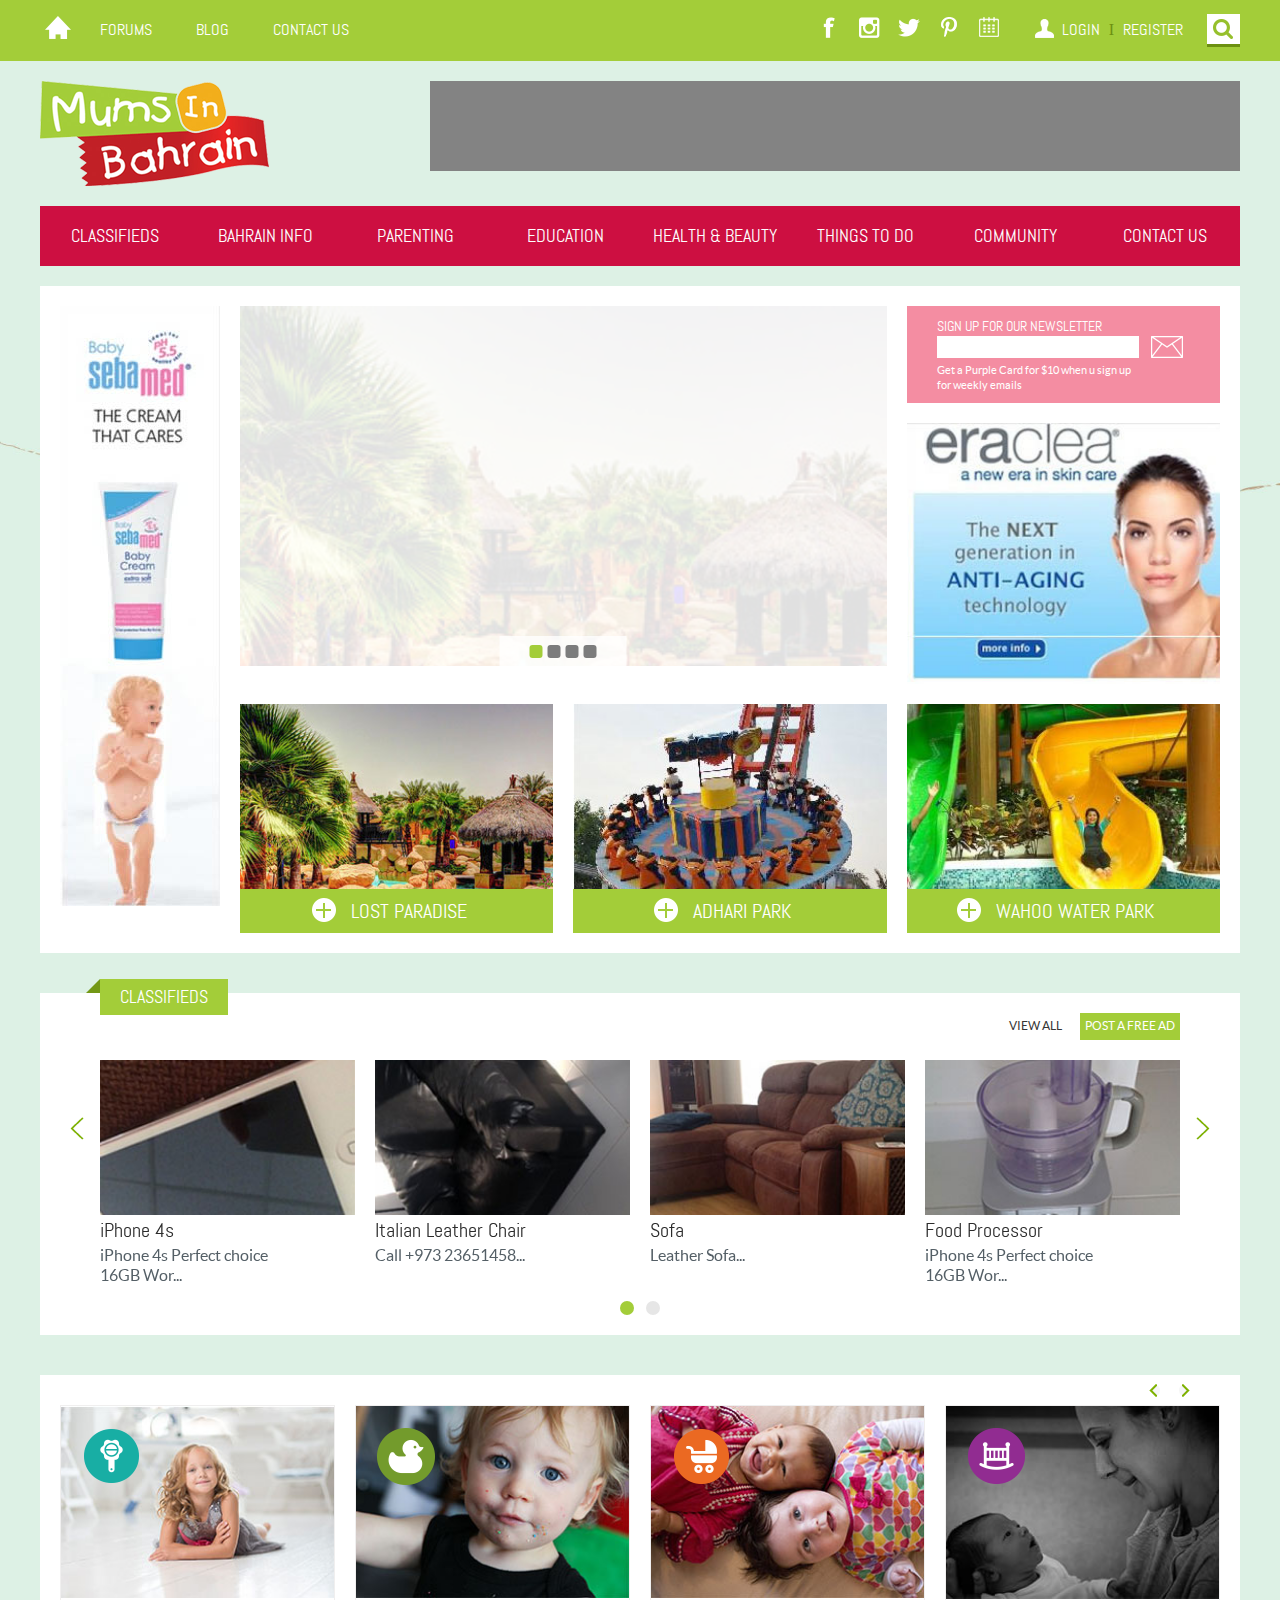
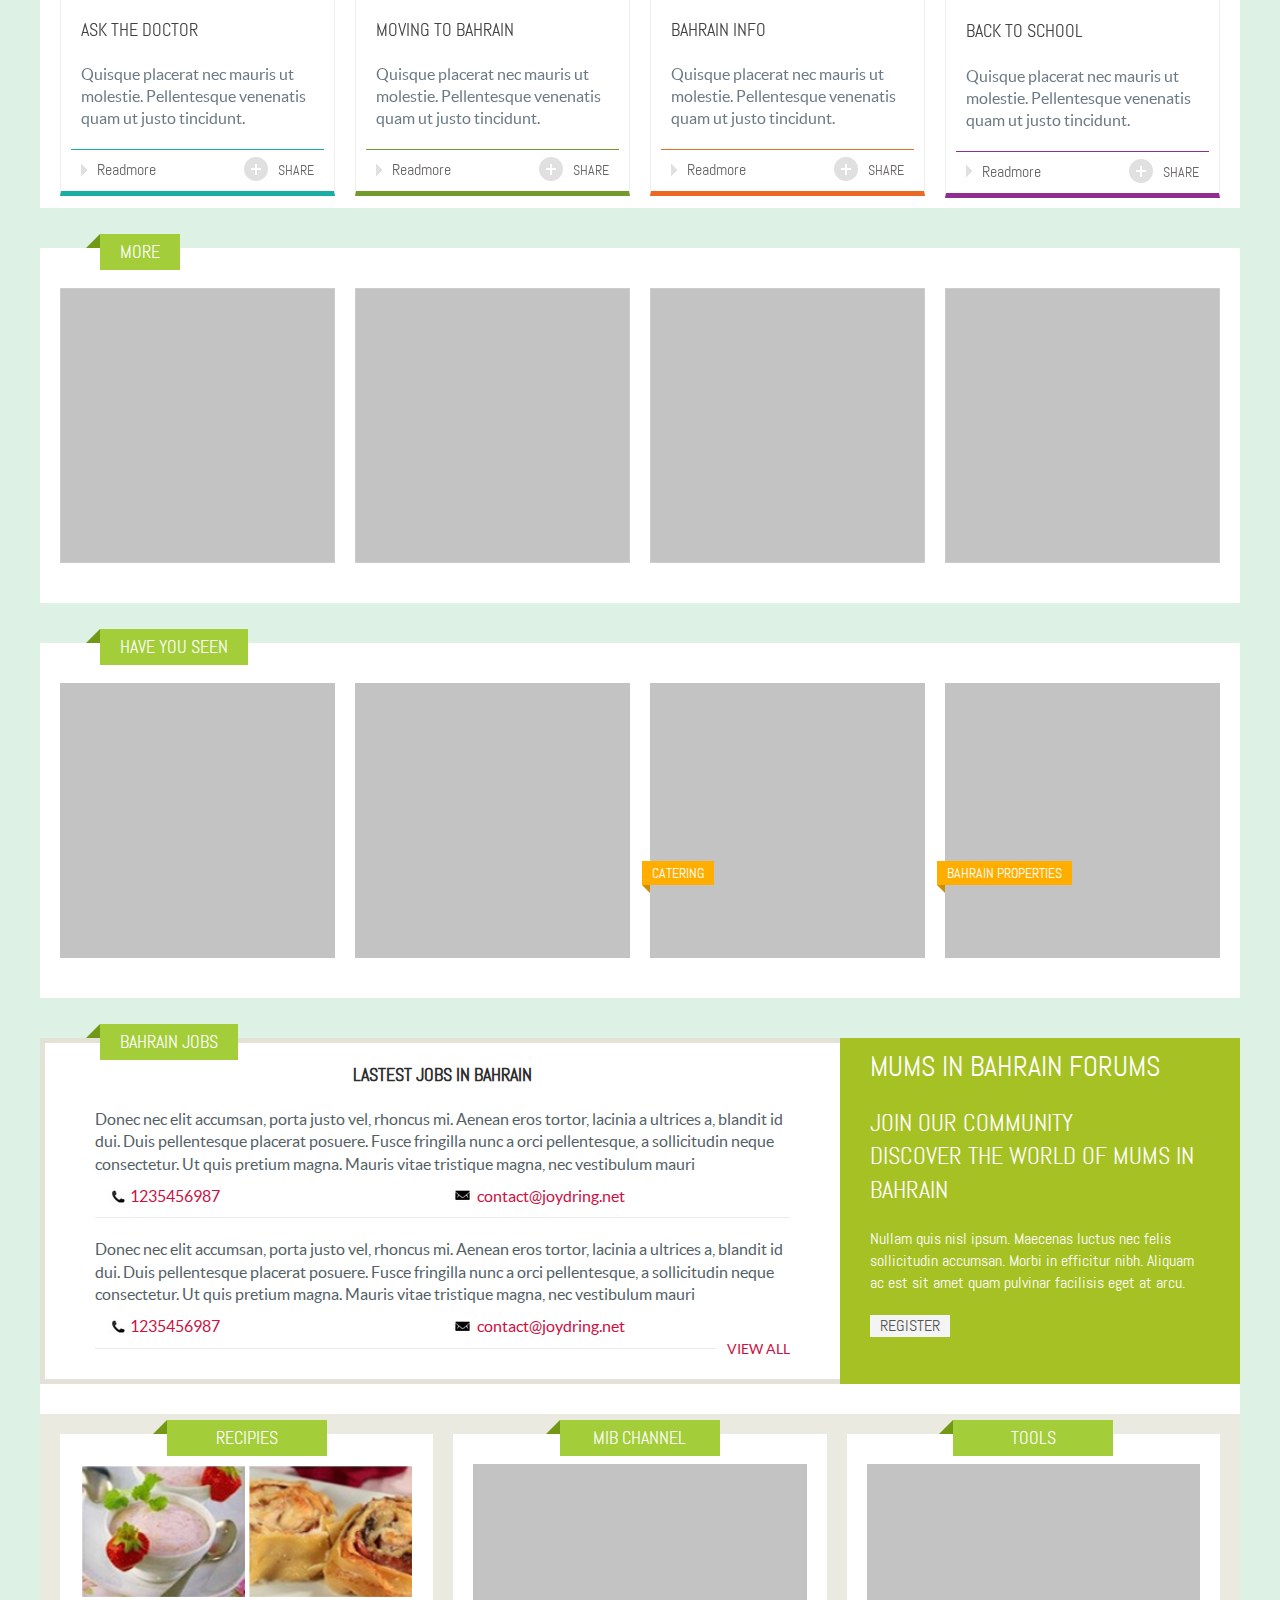
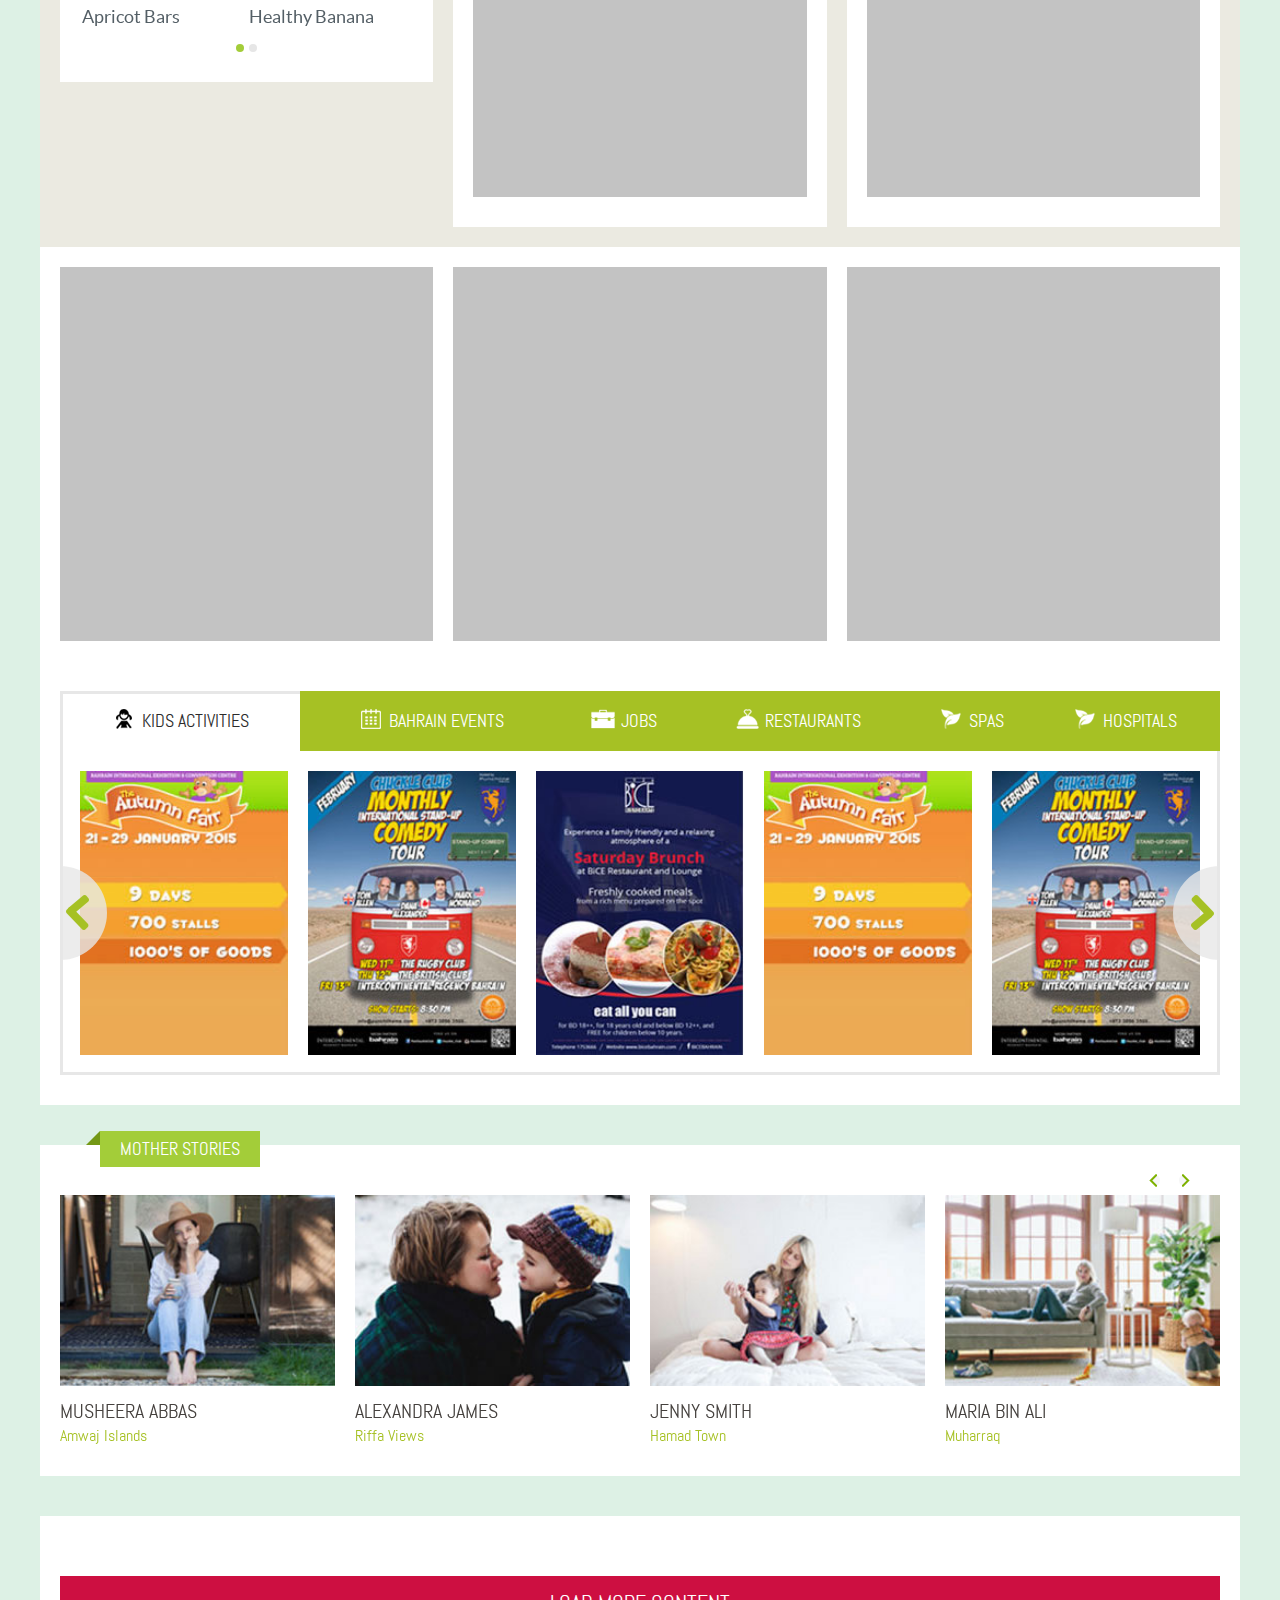
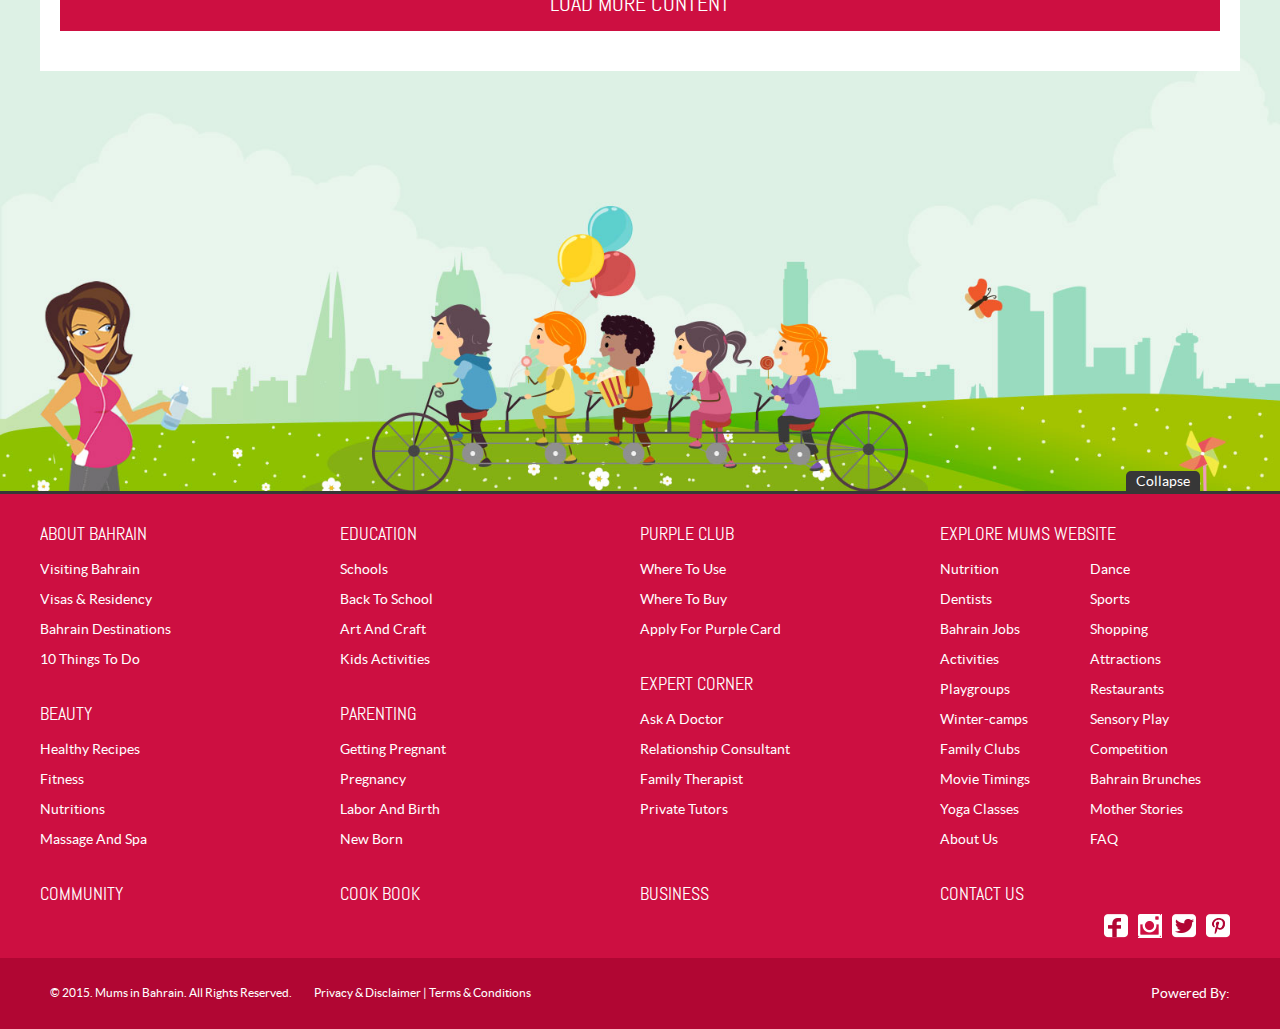
<file: index.html>
<!doctype html>
<html>
<head>
	<meta charset="utf-8">
	<meta name="viewport" content="initial-scale=1, maximum-scale=1, user-scalable=0">
	<meta name="format-detection" content="telephone=no">
	<title>MIB</title>
	<link type="text/css" rel="stylesheet" href="css/reset.css">
	<link type="text/css" rel="stylesheet" href="css/fonts.css">
	<link type="text/css" rel="stylesheet" href="css/style.css">
	<link rel="stylesheet" media="all" href="css/screen.css" >
	<!--[if IE]><script src="js/html5shiv.js"></script><![endif]-->
</head>

<body>
<div style="display:block; text-align:center; padding:150px 0 0 0;" id="lod">
    <img src="img/preloader.gif" style="width:31px;height:31px;display: inline-block;" alt="loder" /><p style="color:#0060ae;">Loading...</p>
</div>


<div class="out" id="container" style="display:none">
	<header class="header">
		<nav class="header-nav">
			<div class="menu grid grid-50 no-pad js-menu">
				<button class="menu__btn js-menu-btn"></button>
				<a href="#" title="Home" class="icon home"></a>
				<div class="menu__in">
					<a href="#" title="Forums">Forums</a>
					<a href="#" title="Blog">Blog</a>
					<!-- <a href="#" title="Business">Business</a> -->
					<a href="#" title="Contact Us">Contact Us</a>
				</div>
			</div>
			<div class="grid grid-50 no-pad right">
				<a href="#" title="Facebook" class="icon fb"></a>
				<a href="#" title="Instagram" class="icon inst"></a>
				<a href="#" title="Twitter" class="icon tt"></a>
				<a href="#" title="Pinterest" class="icon pin"></a>
				<a href="#" title="Calendar" class="icon cal"></a>
				<a href="#" title="Login" class="login js-login">Login
				</a> 
				<span>&iota; </span>
				<a href="#" title="Register" class="register">Register</a>
			<div class="form-login js-form-login">
				<div class="form-login__field">
					<label for="Username" class="form-login__user"></label>
					<input id="Username" type="text" placeholder="Username">
				</div>
				<div class="form-login__field">
					<label for="Password" class="form-login__pass"></label>
					<input id="Password" type="text" placeholder="Password">
				</div>
				<div class="form-login__text">or sign in with</div>
				<button class="form-login__btn">Sign In</button>
				<ul class="form-login__soc">
					<li><a class="ico ico_f" href="#"></a></li>
					<li><a class="ico ico_g" href="#"></a></li>
				</ul>
				<a href="#" class="form-login__forgot">Forgot your password?</a>
			</div>
			<div class="form-wrap">
					<form method="post">
						<input class="js-search" type="submit" value="Submit">
					</form>
				</div>
			</div>
		</nav>
	</header>
	<main class="main">
		<header>
			<div class="grid grid-25 grid-logo no-pad">
				<a href="#" title="MIB" class="logo"></a>
			</div><div class="grid grid-75 no-pad">
				<figure class="ad"></figure>
			</div>
			<ul class="navigation">
				<li class="red js-nav">
					<a href="#">Classifieds</a>
				</li>
				<li class="red js-nav">
					<a href="#" class="js-open-nav">Bahrain info</a>
					<ul hidden>
						<li>
							<ul>
								<li>Moving To Bahrain</li>
								<li><a href="#">Discover Bahrain</a></li>
								<li><a href="#">Where to Stay?</a></li>
								<li><a href="#">Visas &amp; Residency</a></li>
								<li><a href="#">Medical Insurance</a></li>
								<li><a href="#">Communicate In Arabic</a></li>
								<li><a href="#">Ramadan</a></li>
							</ul>
						</li><li>
							<ul>
								<li>Getting Around</li>
								<li><a href="#">Emergency Numbers</a></li>
								<li><a href="#">Embassies</a></li>
								<li><a href="#">Ministries</a></li>
								<li><a href="#">Home Care</a></li>
								<li><a href="#">Jobs In Bahrain</a></li>
								<li><a href="#">Real Estate Agency</a></li>
								<li><a href="#">Removal Companies</a></li>
								<li><a href="#">Charities</a></li>
							</ul>
						</li><li><figure><img src="css/images/menu-ad.jpg" alt=""></figure></li>
					</ul>
				</li>
				<li class="pink js-nav"><a href="#" class="js-open-nav">Parenting</a>
					<ul>
						<li>
							<ul>
								<li>Pregnancy</li>
								<li><a href="#">Getting Pregnant</a></li>
								<li><a href="#">Labor &amp; Birth</a></li>
								<li><a href="#">Newborn</a></li>
								<li><a href="#">Online Consultations</a></li>
								<li><a href="#">Tools</a></li>
							</ul>
						</li><li>
							<ul>
								<li>Baby &amp; Toddler</li>
								<li><a href="#">Baby Names</a></li>
								<li><a href="#">Baby Shops</a></li>
								<li><a href="#">Baby Fitness</a></li>
							</ul>
						</li><li>
							<ul>
								<li>Family Life</li>
								<li><a href="#">Nutrition</a></li>
								<li><a href="#">Sleep</a></li>
								<li><a href="#">Relationship Consultant</a></li>
								<li><a href="#">Family Therapist</a></li>
								<li><a href="#">Real Life Stories</a></li>
							</ul>
							<ul>
								<li>Groups</li>
								<li><a href="#">Breast Cancer Support Group</a></li>
								<li><a href="#">Child Lost Support Group</a></li>
								<li><a href="#">Charities</a></li>
							</ul>
						</li><li><figure><img src="css/images/menu-ad.jpg" alt=""></figure></li>
					</ul>
				</li>
				<li class="teal js-nav"><a href="#" class="js-open-nav">Education</a>
					<ul>
						<li>
							<ul>
								<li>Schools</li>
								<li><a href="#">Primary &amp; Secondary Education</a></li>
								<li><a href="#">Nurseries &amp; Pre-Schools</a></li>
								<li><a href="#">Universities</a></li>
								<li><a href="#">Special Education</a></li>
								<li><a href="#">Private Tutors / Additional Learning</a></li>
								<li><a href="#">Playgroups</a></li>
								<li><a href="#">Language Tuition</a></li>
							</ul>
						</li><li>
							<ul>
								<li>Back To School</li>
								<li><a href="#">Preparing For New School Year</a></li>
								<li><a href="#">Bahrain Stationeries</a></li>
								<li><a href="#">Lunchbox Ideas</a></li>
								<li><a href="#">Learning Resources</a></li>
							</ul>
						</li><li><figure><img  src="css/images/menu-ad.jpg" alt=""></figure></li>
					</ul>
				</li>
				<li class="green js-nav"><a href="#" class="js-open-nav">Health &amp; Beauty</a>
					<ul>
						<li>
							<ul>
								<li>Health Living</li>
								<li><a href="#">Personal Trainers</a></li>
								<li><a href="#">Health Tips</a></li>
								<li><a href="#">Life Coaching &amp; Stress Management</a></li>
								<li><a href="#">Bahrain Meditation</a></li>
								<li><a href="#">Book An Appointment</a></li>
							</ul>
							<ul>
								<li>Baby Health</li>
								<li><a href="#">Infection &amp; Diseases</a></li>
								<li><a href="#">Condition</a></li>
							</ul>
						</li><li>
							<ul>
								<li>Recipies / Food / MIB Kitchen</li>
							</ul>
							<ul>
								<li>Ask The Doctor</li>
							</ul>
							<ul>
								<li>Useful Numbers</li>
								<li><a href="#">Family Healthcare</a></li>
								<li><a href="#">Beauty &amp; Fitness</a></li>
								<li><a href="#">Maternity</a></li>
							</ul>
						</li><li><figure><img src="css/images/menu-ad.jpg" alt=""></figure></li>
					</ul>
				</li>
				<li class="orange js-nav"><a href="#" class="js-open-nav">Things To Do</a>
					<ul>
						<li>
							<ul>
								<li>Activities</li>
								<li><a href="#">Activity Centres</a></li>
								<li><a href="#">Parks &amp; Playgroups</a></li>
								<li><a href="#">Family Clubs</a></li>
								<li><a href="#">Art &amp; Craft</a></li>
								<li><a href="#">Dance Classes</a></li>
								<li><a href="#">Sports</a></li>
								<li><a href="#">Attractions</a></li>
								<li><a href="#">Azziza Birds Kingdom</a></li>
								<li><a href="#">Eating Out &amp; In</a></li>
							</ul>
						</li><li>
							<ul>
								<li>Birthday Parties</li>
								<li><a href="#">Party Ideas</a></li>
								<li><a href="#">Games &amp; Activities</a></li>
								<li><a href="#">Venues</a></li>
								<li><a href="#">Party Planning</a></li>
							</ul>
						</li><li>
							<ul>
								<li>Events</li>
								<li><a href="#">Calendar Events</a></li>
								<li><a href="#">Brunches In Bahrain</a></li>
								<li><a href="#">Winter Camps</a></li>
								<li><a href="#">School Holidays</a></li>
								<li><a href="#">Movies</a></li>
							</ul>
							<ul>
								<li>Shopping</li>
								<li><a href="#">Baby Essentials</a></li>
								<li><a href="#">Nursery Buys</a></li>
								<li><a href="#">Children's Books</a></li>
								<li><a href="#">Gifts &amp; Trinkets</a></li>
								<li><a href="#">Toys &amp; Games</a></li>
								<li><a href="#">Tried &amp; Tasted</a></li>
							</ul>
						</li><li><figure><img  src="css/images/menu-ad.jpg" alt=""></figure></li>
					</ul>
				</li>
				<li class="red js-nav"><a href="#" class="js-open-nav">Community</a>
					<ul>
						<li>
							<ul>
								<li>Purple Card</li>
								<li><a href="#">What Is Purple Card?</a></li>
								<li><a href="#">Where To Use?</a></li>
								<li><a href="#">Where To Buy?</a></li>
							</ul>
						</li><li>
							<ul>
								<li>Forum</li>
								<li><a href="#">Latest Post</a></li>
								<li><a href="#">General</a></li>
								<li><a href="#">Things To Do</a></li>
								<li><a href="#">Pregnancy</a></li>
								<li><a href="#">Parenting</a></li>
							</ul>
						</li><li>
							<ul>
								<li>Ask The Expert</li>
							</ul>
							<ul>
								<li>Promotions</li>
							</ul>
							<ul>
								<li>Competitions</li>
							</ul>
							<ul>
								<li>Product Reviews</li>
							</ul>
						</li><li><figure><img src="css/images/menu-ad.jpg" alt=""></figure></li>
					</ul>
				</li>
				<!-- <li class="pink js-nav"><a href="#" class="js-open-nav">Business</a>
					<ul>
						<li>
							<ul>
								<li><a href="#">Business Directory</a></li>
								<li><a href="#">Consultancy</a></li>
								<li><a href="#">Social Media Services</a></li>
								<li><a href="#">Online Business Consulting</a></li>
								<li><a href="#">Business Of The Month</a></li>
								<li><a href="#">Outsourcing</a></li>
							</ul>
						</li><li><figure><img  src="css/images/menu-ad.jpg" alt=""></figure></li>
					</ul>
				</li> -->
				<li><a href="#">Contact Us</a>
		<!--		<ul>
						<li>
							<ul>
								<li><a href="#">Contact Details</a></li>
								<li><a href="#">Online Contact Form</a></li>
								<li><a href="#">Newsletter Signup</a></li>
								<li><a href="#">Your Feedback</a></li>
							</ul>
						</li><li><figure><img src="css/images/menu-ad.jpg" alt=""></figure></li>
					</ul>
		-->		</li>
			</ul>	
	</header>
	<section class="top">
		<figure class="left-ad"><img src="css/images/160x600.jpg" alt="">
		</figure>
			<div class="grid grid-100">
				<div class="grid grid-33 newsletter">
					<form method="post">
						<label>Sign up for our newsletter</label>
						<input type="text"><input type="submit" value="Sign Up">
						<span>Get a Purple Card for $10 when u sign up for weekly emails</span>
					</form>
					<figure class="right-ad"><img src="css/images/300x250.jpg" alt=""></figure>
				</div>
				<div class="grid grid-66">
					<div class="top-slider">
						<div>
							<img class="lazy" data-original="css/images/lost-paradise.jpg" alt="">
						</div>
						<div>
							<img class="lazy" data-original="css/images/adhari-park.jpg" alt="">
						</div>
						<div>
							<img class="lazy" data-original="css/images/wahoo-water-park.jpg" alt="">
						</div>
						<div>
							<img class="lazy" data-original="css/images/lost-paradise.jpg" alt="">
						</div>
					</div>
				</div>
				<div class="entertainment">
					<div class="grid grid-33">
						<article>
							<figure><img class="lazy" data-original="css/images/lost-paradise.jpg" alt=""></figure>
							<a href="#">Lost Paradise</a>
						</article>
					</div><div class="grid grid-33">
						<article>
							<figure><img class="lazy" data-original="css/images/adhari-park.jpg" alt=""></figure>
							<a href="#">Adhari Park</a>
						</article>
					</div><div class="grid grid-33">
						<article>
							<figure><img class="lazy" data-original="css/images/wahoo-water-park.jpg" alt=""></figure>
							<a href="#">Wahoo Water Park</a>
						</article>
					</div>
				</div>
			</div>
		</section>
		<section class="classifieds">
			<h1 class="title">Classifieds</h1>
			<div class="grid grid-100 right">
				<a class="all" href="#">View All</a>
				<a href="#">Post A Free Ad</a>
			</div>
			<div class="classifieds-slider">
				<div>
					<img src="css/images/slide-figure-1.jpg" alt="">
					<h2>iPhone 4s</h2>
					<p>iPhone 4s Perfect choice 16GB Wor...</p>
				</div>
				<div>
					<img src="css/images/slide-figure-2.jpg" alt="">
					<h2>Italian Leather Chair</h2>
					<p>Call +973 23651458...</p>
				</div>
				<div>
					<img src="css/images/slide-figure-3.jpg" alt="">
					<h2>Sofa</h2>
					<p>Leather Sofa...</p>
				</div>
				<div>
					<img src="css/images/slide-figure-4.jpg" alt="">
					<h2>Food Processor</h2>
					<p>iPhone 4s Perfect choice 16GB Wor...</p>
				</div>
				<div>
					<img src="css/images/slide-figure-1.jpg" alt="">
					<h2>iPhone 4s</h2>
					<p>iPhone 4s Perfect choice 16GB Wor...</p>
				</div>
				<div>
					<img src="css/images/slide-figure-2.jpg" alt="">
					<h2>Italian Leather Chair</h2>
					<p>Call +973 23651458...</p>
				</div>
				<div>
					<img src="css/images/slide-figure-3.jpg" alt="">
					<h2>Sofa</h2>
					<p>Leather Sofa...</p>
				</div>
				<div>
					<img src="css/images/slide-figure-4.jpg" alt="">
					<h2>Food Processor</h2>
					<p>iPhone 4s Perfect choice 16GB Wor...</p>
				</div>
			</div>
		</section>
		<section class="categories">
			<div class="slider-categories">
				<div>
					<article class="category-one">
						<figure><img src="css/images/ask-the-doctor.jpg" alt=""></figure>
						<h2>Ask the doctor</h2>
						<p>Quisque placerat nec mauris ut molestie. Pellentesque venenatis quam ut justo tincidunt.</p>
						<div class="grid grid-50">
							<a href="#" class="read-more">Readmore</a>
						</div><div class="grid grid-50 right">
							<a href="#" class="share">Share</a>
						</div>
					</article>
				</div>
				<div>
					<article class="category-two">
						<figure><img src="css/images/moving-to-bahrain.jpg" alt=""></figure>
						<h2>Moving to Bahrain</h2>
						<p>Quisque placerat nec mauris ut molestie. Pellentesque venenatis quam ut justo tincidunt.</p>
						<div class="grid grid-50">
							<a href="#" class="read-more">Readmore</a>
						</div><div class="grid grid-50 right">
							<a href="#" class="share">Share</a>
						</div>
					</article>
				</div>
				<div>
					<article class="category-three">
						<figure><img src="css/images/bahrain-information-guide.jpg" alt=""></figure>
						<h2>Bahrain info</h2>
						<p>Quisque placerat nec mauris ut molestie. Pellentesque venenatis quam ut justo tincidunt.</p>
						<div class="grid grid-50">
							<a href="#" class="read-more">Readmore</a>
						</div><div class="grid grid-50 right">
							<a href="#" class="share">Share</a>
						</div>
					</article>
				</div>
				<div>
					<article class="category-four">
						<figure><img src="css/images/back-to-school.jpg" alt=""></figure>
						<h2>Back to school</h2>
						<p>Quisque placerat nec mauris ut molestie. Pellentesque venenatis quam ut justo tincidunt.</p>
						<div class="grid grid-50">
							<a href="#" class="read-more">Readmore</a>
						</div><div class="grid grid-50 right">
							<a href="#" class="share">Share</a>
						</div>
					</article>
				</div>
				<div>
					<article class="category-one">
						<figure><img src="css/images/ask-the-doctor.jpg" alt=""></figure>
						<h2>Ask the doctor</h2>
						<p>Quisque placerat nec mauris ut molestie. Pellentesque venenatis quam ut justo tincidunt.</p>
						<div class="grid grid-50">
							<a href="#" class="read-more">Readmore</a>
						</div><div class="grid grid-50 right">
							<a href="#" class="share">Share</a>
						</div>
					</article>
				</div>
				<div>
					<article class="category-two">
						<figure><img src="css/images/moving-to-bahrain.jpg" alt=""></figure>
						<h2>Moving to Bahrain</h2>
						<p>Quisque placerat nec mauris ut molestie. Pellentesque venenatis quam ut justo tincidunt.</p>
						<div class="grid grid-50">
							<a href="#" class="read-more">Readmore</a>
						</div><div class="grid grid-50 right">
							<a href="#" class="share">Share</a>
						</div>
					</article>
				</div>
				<div>
					<article class="category-three">
						<figure><img src="css/images/bahrain-information-guide.jpg" alt=""></figure>
						<h2>Bahrain information guide</h2>
						<p>Quisque placerat nec mauris ut molestie. Pellentesque venenatis quam ut justo tincidunt.</p>
						<div class="grid grid-50">
							<a href="#" class="read-more">Readmore</a>
						</div><div class="grid grid-50 right">
							<a href="#" class="share">Share</a>
						</div>
					</article>
				</div>
				<div>
					<article class="category-four">
						<figure><img src="css/images/back-to-school.jpg" alt=""></figure>
						<h2>Back to school</h2>
						<p>Quisque placerat nec mauris ut molestie. Pellentesque venenatis quam ut justo tincidunt.</p>
						<div class="grid grid-50">
							<a href="#" class="read-more">Readmore</a>
						</div><div class="grid grid-50 right">
							<a href="#" class="share">Share</a>
						</div>
					</article>
				</div>
			</div>
		</section>
				<section class="more">
			<h1 class="title">More</h1>
			<div class="grid grid-100">
				<div class="grid grid-25">
					<a href="#">
						<figure><img class="lazy" data-original="css/images/more-1.jpg" alt=""></figure>
					</a>
				</div><div class="grid grid-25">
					<a href="#">
						<figure><img class="lazy" data-original="css/images/more-2.jpg" alt=""></figure>
					</a>
				</div><div class="grid grid-25">
					<a href="#">
						<figure><img class="lazy" data-original="css/images/more-3.jpg" alt=""></figure>
					</a>
				</div><div class="grid grid-25">
					<a href="#">
						<figure><img class="lazy" data-original="css/images/more-4.jpg" alt=""></figure>
					</a>
				</div>
			</div>
		</section>
				<section class="have-you-seen">
			<h1 class="title">Have You Seen</h1>
			<div class="grid grid-100">
				<div class="grid grid-25">
					<a href="#">
						<figure><img class="lazy" data-original="css/images/have-you-seen-1.jpg" alt=""></figure>
					</a>
				</div><div class="grid grid-25">
					<a href="#">
						<figure><img class="lazy" data-original="css/images/have-you-seen-2.jpg" alt=""></figure>
					</a>
				</div><div class="grid grid-25">
					<a href="#">
						<h2>Catering</h2>
						<figure><img class="lazy" data-original="css/images/have-you-seen-3.jpg" alt=""></figure>
					</a>
				</div><div class="grid grid-25">
					<a href="#">
						<h2>Bahrain Properties</h2>
						<figure><img class="lazy" data-original="css/images/have-you-seen-4.jpg" class="lazy" data-original=""></figure>
					</a>
				</div>
			</div>
		</section>
				<section class="bahrain-jobs">
			<h1 class="title">Bahrain Jobs</h1>
			<div class="latest grid grid-66">
				<h2>Lastest Jobs In Bahrain</h2>
				<article>
					<p>Donec nec elit accumsan, porta justo vel, rhoncus mi. Aenean eros tortor, lacinia a ultrices a, blandit id dui. Duis pellentesque placerat posuere. Fusce fringilla nunc a orci pellentesque, a sollicitudin neque consectetur. Ut quis pretium magna. Mauris vitae tristique magna, nec vestibulum mauri</p>
					<div class="grid grid-50">
						<div class="phone">1235456987</div>
					</div><div class="grid grid-50">
						<a href="#" class="mail">contact@joydring.net</a>
					</div>
				</article>
				<article>
					<p>Donec nec elit accumsan, porta justo vel, rhoncus mi. Aenean eros tortor, lacinia a ultrices a, blandit id dui. Duis pellentesque placerat posuere. Fusce fringilla nunc a orci pellentesque, a sollicitudin neque consectetur. Ut quis pretium magna. Mauris vitae tristique magna, nec vestibulum mauri</p>
					<div class="grid grid-50">
						<div class="phone">1235456987</div>
					</div><div class="grid grid-50">
						<a href="#" class="mail">contact@joydring.net</a>
					</div>
				</article>
				<a href="#" class="view-all">View All</a>
			</div><div class="forum grid grid-33">
				<h2>Mums in Bahrain Forums</h2>
				<h3>Join our community<br>
				Discover the world of mums in bahrain</h3>
				<p>Nullam quis nisl ipsum. Maecenas luctus nec felis sollicitudin accumsan. Morbi in efficitur nibh. Aliquam ac est sit amet quam pulvinar facilisis eget at arcu.</p>
				<a href="#" class="register">Register</a>
			</div>
		</section>
		<section class="other">
			<div class="grid grid-100">
				<div class="grid grid-33">
					<article>
						<h1 class="title">Recipies</h1>
						<div class="other-slider">
							<div>
								<img src="css/images/recipies-1.jpg" alt="">
								<h2>Apricot Bars</h2>
							</div>
							<div>
								<img src="css/images/recipies-2.jpg" alt="">
								<h2>Healthy Banana</h2>
							</div>
							<div>
								<img src="css/images/recipies-1.jpg" alt="">
								<h2>Apricot Bars</h2>
							</div>
							<div>
								<img src="css/images/recipies-2.jpg" alt="">
								<h2>Healthy Banana</h2>
							</div>
						</div>
					</article>
				</div><div class="grid grid-33">
					<article>
						<h1 class="title">MIB Channel</h1>
						<figure><img class="lazy" data-original="css/images/mib-channel.jpg" alt=""></figure>
					</article>
				</div><div class="grid grid-33">
					<article>
						<h1 class="title">Tools</h1>
						<figure><img class="lazy" data-original="css/images/mib-channel.jpg" alt=""></figure>
					</article>
				</div>
			</div>
		</section>
				<section class="centrepoint">
			<div class="grid grid-100">
				<div class="grid grid-33">
					<figure><img class="lazy" data-original="css/images/centrepoint-1.jpg" alt=""></figure>
				</div><div class="grid grid-33">
					<figure><img class="lazy" data-original="css/images/centrepoint-2.jpg" alt=""></figure>
				</div><div class="grid grid-33">
					<figure><img class="lazy" data-original="css/images/centrepoint-3.jpg" alt=""></figure>
				</div>
			</div>
		</section>
		<section class="tabs">
			<div class="grid grid-100 no-pad">
				<ul>
					<li class="tab-1 active js-tab-item">Kids Activities
					</li><li class="tab-2 js-tab-item">Bahrain Events
					</li><li class="tab-3 js-tab-item">Jobs
					</li><li class="tab-4 js-tab-item">Restaurants
					</li><li class="tab-5 js-tab-item">Spas
					</li><li class="tab-6 js-tab-item"><span>Hospitals</span></li>
				</ul>
				<article class="slick-slider active grid grid-100 ">
						<div>
							<img src="css/images/kids-activities-1.jpg" alt="">
						</div>
						<div>
							<img src="css/images/kids-activities-2.jpg" alt="">
						</div>
						<div>
							<img src="css/images/kids-activities-3.jpg" alt="">
						</div>
						<div>
							<img src="css/images/kids-activities-1.jpg" alt="">
						</div>
						<div>
							<img src="css/images//kids-activities-2.jpg" alt="">
						</div>
						<div>
							<img src="css/images//kids-activities-3.jpg" alt="">
						</div>
				</article>
				<article class="slick-slider grid grid-100 ">
					<div>
						<img src="css/images/kids-activities-1.jpg" alt="">
					</div>
					<div>
						<img src="css/images/kids-activities-2.jpg" alt="">
					</div>
					<div>
						<img src="css/images/kids-activities-3.jpg" alt="">
					</div>
					<div>
						<img src="css/images/kids-activities-1.jpg" alt="">
					</div>
					<div>
						<img src="css/images//kids-activities-2.jpg" alt="">
					</div>
					<div>
						<img src="css/images//kids-activities-3.jpg" alt="">
					</div>
				</article>
			</div>
		</section>
		<section class="mother-stories">
			<h1 class="title">Mother Stories</h1>
			<div class="slider-categories">
				<div>
					<a href="#">
						<figure><img src="css/images/mother-stories-1.jpg" alt=""></figure>
						<h2>Musheera Abbas</h2>
						<h3>Amwaj Islands</h3>
					</a>
				</div>
				<div>
					<a href="#">
						<figure><img src="css/images/mother-stories-2.jpg" alt=""></figure>
						<h2>Alexandra James</h2>
						<h3>Riffa Views</h3>
					</a>
				</div>
				<div>
					<a href="#">
						<figure><img src="css/images/mother-stories-3.jpg" alt=""></figure>
						<h2>Jenny Smith</h2>
						<h3>Hamad Town</h3>
					</a>
				</div>
				<div>
					<a href="#">
						<figure><img src="css/images/mother-stories-4.jpg" alt=""></figure>
						<h2>Maria Bin Ali</h2>
						<h3>Muharraq</h3>
					</a>
				</div>
				<div>
					<a href="#">
						<figure><img src="css/images/mother-stories-1.jpg" alt=""></figure>
						<h2>Musheera Abbas</h2>
						<h3>Amwaj Islands</h3>
					</a>
				</div>
				<div>
					<a href="#">
						<figure><img src="css/images/mother-stories-2.jpg" alt=""></figure>
						<h2>Alexandra James</h2>
						<h3>Riffa Views</h3>
					</a>
				</div>
				<div>
					<a href="#">
						<figure><img src="css/images/mother-stories-3.jpg" alt=""></figure>
						<h2>Jenny Smith</h2>
						<h3>Hamad Town</h3>
					</a>
				</div>
				<div>
					<a href="#">
						<figure><img src="css/images/mother-stories-4.jpg" alt=""></figure>
						<h2>Maria Bin Ali</h2>
						<h3>Muharraq</h3>
					</a>
				</div>
			</div>
		</section>
				<section class="bottom">
			<div class="grid grid-100">
				<div class="grid grid-100">
					<div class="grid grid-50 toggleme" style="display:none">
						<h2 class="red">Sports Professionals</h2>
						<p>
							Al Areen Palace &amp; Spa Hotel
							<span>Al Areen 17 845 000</span>
						</p>
						<p>
							Al Areen Palace &amp; Spa Hotel
							<span>Al Areen 17 845 000</span>
						</p>
						<p>
							Al Areen Palace &amp; Spa Hotel
							<span>Al Areen 17 845 000</span>
						</p>
						<a href="#" class="view-all">View All</a>
					</div><div class="grid grid-50 toggleme" style="display:none">
						<h2 class="orange">Spas Listing</h2>
						<p>
							Al Areen Palace &amp; Spa Hotel
							<span>Al Areen 17 845 000</span>
						</p>
						<p>
							Al Areen Palace &amp; Spa Hotel
							<span>Al Areen 17 845 000</span>
						</p>
						<p>
							Al Areen Palace &amp; Spa Hotel
							<span>Al Areen 17 845 000</span>
						</p>
						<a href="#" class="view-all">View All</a>
					</div>
					<a href="#" class="load-more js-toggle" data-toggle="toggleme">Load More Content</a>
				</div><div class="grid grid-33">
				</div>
			</div>
		</section>
		<div class="scroll-top"></div>
	</main>
	<div class="collapse"></div>
	<footer>
			<nav>
			<ul>
				<li>
					<ul>
						<li>About Bahrain</li>
						<li><a href="#">Visiting Bahrain</a></li>
						<li><a href="#">Visas &amp; Residency</a></li>
						<li><a href="#">Bahrain Destinations</a></li>
						<li><a href="#">10 Things To Do</a></li>
					</ul>
					<ul>
						<li>Beauty</li>
						<li><a href="#">Healthy Recipes</a></li>
						<li><a href="#">Fitness</a></li>
						<li><a href="#">Nutritions</a></li>
						<li><a href="#">Massage And Spa</a></li>
					</ul>
					<ul>
						<li>Community</li>
					</ul>
				</li><li>
					<ul>
						<li>Education</li>
						<li><a href="#">Schools</a></li>
						<li><a href="#">Back To School</a></li>
						<li><a href="#">Art And Craft</a></li>
						<li><a href="#">Kids Activities</a></li>
					</ul>
					<ul>
						<li>Parenting</li>
						<li><a href="#">Getting Pregnant</a></li>
						<li><a href="#">Pregnancy</a></li>
						<li><a href="#">Labor And Birth</a></li>
						<li><a href="#">New Born</a></li>
					</ul>
					<ul>
						<li>Cook Book</li>
					</ul>
				</li><li>
					<ul>
						<li>Purple Club</li>
						<li><a href="#">Where To Use</a></li>
						<li><a href="#">Where To Buy</a></li>
						<li><a href="#">Apply For Purple Card</a></li>
					</ul>
					<ul>
						<li>Expert Corner</li>
						<li><a href="#">Ask A Doctor</a></li>
						<li><a href="#">Relationship Consultant</a></li>
						<li><a href="#">Family Therapist</a></li>
						<li><a href="#">Private Tutors</a></li>
						<br>
					</ul>
					<ul>
						<li class="bisiness">Business</li>
					</ul>
				</li><li>
					<ul>
						<li>Explore Mums Website</li>
						<li>
							<ul>
								<li><a href="#">Nutrition</a></li>
								<li><a href="#">Dentists</a></li>
								<li><a href="#">Bahrain Jobs</a></li>
								<li><a href="#">Activities</a></li>
								<li><a href="#">Playgroups</a></li>
								<li><a href="#">Winter-camps</a></li>
								<li><a href="#">Family Clubs</a></li>
								<li><a href="#">Movie Timings</a></li>
								<li><a href="#">Yoga Classes</a></li>
								<li><a href="#">About Us</a></li>
							</ul><ul>
								<li><a href="#">Dance</a></li>
								<li><a href="#">Sports</a></li>
								<li><a href="#">Shopping</a></li>
								<li><a href="#">Attractions</a></li>
								<li><a href="#">Restaurants</a></li>
								<li><a href="#">Sensory Play</a></li>
								<li><a href="#">Competition</a></li>
								<li><a href="#">Bahrain Brunches</a></li>
								<li><a href="#">Mother Stories</a></li>
								<li><a href="#">FAQ</a></li>
							</ul>
						</li>
					</ul>
					<ul>
						<li>Contact Us</li>
					</ul>
				</li>
			</ul>
			<div class="social right">
				<a href="#" title="Facebook" class="fb">
				</a><a href="#" title="Instagram" class="inst">
				</a><a href="#" title="Twitter" class="tt">
				</a><a href="#" title="Pinterest" class="pin"></a>
			</div>
		</nav>
		<div class="footer">
			<div class="copy">
				<div class="grid grid-50">
					&copy; 2015. Mums in Bahrain. All Rights Reserved.
					<a href="#">Privacy &amp; Disclaimer</a> | <a href="#">Terms &amp; Conditions</a>
				</div><div class="grid grid-50 right">
					<span>Powered By:</span>
				</div>
			</div>
		</div></footer>
</div>
<div class="popup">
	<div class="popup__in">
		<div class="form">
			<div class="form__text">MUMS IN BAHRAIN</div>
			<div class="form__search">
				<input type="text" placeholder="search">
				<button class="btn-search"></button>
			</div>
		</div>
	</div>
</div>
<script src="js/lib/head.js" data-headjs-load="js/init.js"></script>
</body>
</html>
</file>
<file: css/fonts.css>
@font-face {
	font-family:'Abel';
	src:url('fonts/Abel-Regular-webfont.eot');
	src:url('fonts/Abel-Regular-webfont.eot?#iefix') format('embedded-opentype'),
		url('fonts/Abel-Regular-webfont.woff2') format('woff2'),
		url('fonts/Abel-Regular-webfont.woff') format('woff'),
		url('fonts/Abel-Regular-webfont.ttf') format('truetype');
	font-weight:normal;
	font-style:normal;
}
@font-face {
	font-family:'LatoBlack';
	src:url('fonts/Lato-Black-webfont.eot');
	src:url('fonts/Lato-Black-webfont.eot?#iefix') format('embedded-opentype'),
		url('fonts/Lato-Black-webfont.woff2') format('woff2'),
		url('fonts/Lato-Black-webfont.woff') format('woff'),
		url('fonts/Lato-Black-webfont.ttf') format('truetype');
	font-weight:normal;
	font-style:normal;
}
@font-face {
	font-family:'LatoBlackItalic';
	src:url('fonts/Lato-BlackItalic-webfont.eot');
	src:url('fonts/Lato-BlackItalic-webfont.eot?#iefix') format('embedded-opentype'),
		url('fonts/Lato-BlackItalic-webfont.woff2') format('woff2'),
		url('fonts/Lato-BlackItalic-webfont.woff') format('woff'),
		url('fonts/Lato-BlackItalic-webfont.ttf') format('truetype');
	font-weight:normal;
	font-style:normal;
}
@font-face {
	font-family:'LatoBold';
	src:url('fonts/Lato-Bold-webfont.eot');
	src:url('fonts/Lato-Bold-webfont.eot?#iefix') format('embedded-opentype'),
		url('fonts/Lato-Bold-webfont.woff2') format('woff2'),
		url('fonts/Lato-Bold-webfont.woff') format('woff'),
		url('fonts/Lato-Bold-webfont.ttf') format('truetype');
	font-weight:normal;
	font-style:normal;
}
@font-face {
	font-family:'LatoBoldItalic';
	src:url('fonts/Lato-BoldItalic-webfont.eot');
	src:url('fonts/Lato-BoldItalic-webfont.eot?#iefix') format('embedded-opentype'),
		url('fonts/Lato-BoldItalic-webfont.woff2') format('woff2'),
		url('fonts/Lato-BoldItalic-webfont.woff') format('woff'),
		url('fonts/Lato-BoldItalic-webfont.ttf') format('truetype');
	font-weight:normal;
	font-style:normal;
}
@font-face {
	font-family:'LatoItalic';
	src:url('fonts/Lato-Italic-webfont.eot');
	src:url('fonts/Lato-Italic-webfont.eot?#iefix') format('embedded-opentype'),
		url('fonts/Lato-Italic-webfont.woff2') format('woff2'),
		url('fonts/Lato-Italic-webfont.woff') format('woff'),
		url('fonts/Lato-Italic-webfont.ttf') format('truetype');
	font-weight:normal;
	font-style:normal;
}
@font-face {
	font-family:'LatoLight';
	src:url('fonts/Lato-Light-webfont.eot');
	src:url('fonts/Lato-Light-webfont.eot?#iefix') format('embedded-opentype'),
		url('fonts/Lato-Light-webfont.woff2') format('woff2'),
		url('fonts/Lato-Light-webfont.woff') format('woff'),
		url('fonts/Lato-Light-webfont.ttf') format('truetype');
	font-weight:normal;
	font-style:normal;
}
@font-face {
	font-family:'LatoLightItalic';
	src:url('fonts/Lato-LightItalic-webfont.eot');
	src:url('fonts/Lato-LightItalic-webfont.eot?#iefix') format('embedded-opentype'),
		url('fonts/Lato-LightItalic-webfont.woff2') format('woff2'),
		url('fonts/Lato-LightItalic-webfont.woff') format('woff'),
		url('fonts/Lato-LightItalic-webfont.ttf') format('truetype');
	font-weight:normal;
	font-style:normal;
}
@font-face {
	font-family:'Lato';
	src:url('fonts/Lato-Regular-webfont.eot');
	src:url('fonts/Lato-Regular-webfont.eot?#iefix') format('embedded-opentype'),
		url('fonts/Lato-Regular-webfont.woff2') format('woff2'),
		url('fonts/Lato-Regular-webfont.woff') format('woff'),
		url('fonts/Lato-Regular-webfont.ttf') format('truetype');
	font-weight:normal;
	font-style:normal;
}
</file>
<file: css/style.css>
body {
	width:100%;
	min-width:320px;
	margin:auto;
	background-color:#ddf1e5;
	font-family:Abel;
}
.grid {
	display:inline-block;
	vertical-align:top;
	padding:10px;
	-webkit-box-sizing:border-box;
	-moz-box-sizing:border-box;
	box-sizing:border-box;
}
.grid-16 {
	width:16.666%;
}
.grid-20 {
	width:20%;
}
.grid-25 {
	width:25%;
}
.grid-33 {
	width:33.333%;
}
.grid-40 {
	width:40%;
}
.grid-50 {
	width:50%;
}
.grid-60 {
	width:60%;
}
.grid-66 {
	width:66.666%;
}
.grid-75 {
	width:75%;
}
.grid-80 {
	width:80%;
}
.grid-83 {
	width:83.333%
}
.grid-100 {
	width:100%;
}
.grid.no-pad {
	padding:0;
}
.right {
	text-align:right;
}

/*---Header---*/
body header {
	background:#a3cd39;
}
body header nav {
	max-width:1200px;
	margin:auto;
	color:#6c9011;
	font-size:16px;
	line-height:60px;
	text-transform:uppercase;
}
body header nav a {
	position:relative;
	display:inline-block;
	vertical-align:top;
	margin:0px 20px;
	color:#fff;
}
body header nav a:after {
	display:none;
	content:'';
	position:absolute;
	left:50%;
	bottom:-20px;
	margin-left:-10px;
	border:10px solid transparent;
	border-top-color:#a3cd39;
}
body header nav a:hover:after {
	display:block;
}
body header nav a.icon {
	width:26px;
	height:60px;
	margin:0px 5px;
	background-image:url('images/header-icons.png');
	background-repeat:no-repeat;
}
body header nav a.icon.home {
	background-position:0px 0px;
}
body header nav a.icon.fb {
	background-position:0px -60px;
}
body header nav a.icon.inst {
	background-position:0px -120px;
}
body header nav a.icon.tt {
	background-position:0px -180px;
}
body header nav a.icon.pin {
	background-position:0px -240px;
}
body header nav a.icon.cal {
	background-position:0px -300px;
}
body header nav a.login {
	margin-right:5px;
}
body header nav a.register {
	margin-left:5px;
}
body header nav a.login:before {
	content:'';
	display:inline-block;
	vertical-align:middle;
	width:26px;
	height:60px;
	margin-right:5px;
	background:url('images/header-icons.png') 0px -360px no-repeat;
}
body header nav .form-wrap {
	display:inline-block;
	vertical-align:middle;
	height:33px;
}
body header nav form input {
	display:inline-block;
	vertical-align:top;
}
body header nav form input[type="text"] {
	height:30px;
	padding:0px 5px;
	border:1px solid #fff;
	border-right:0;
	background:transparent;
	color:#fff;
	font-family:Abel;
	font-size:14px;
}
body header nav form input[type="submit"] {
	width:33px;
	height:33px;
	border:0;
	border-bottom:3px solid #6c9011;
	background:#fff url('images/header-icons.png') 3px -435px no-repeat;
	font-size:0;
	cursor:pointer;
}
/*---End Header---*/

main {
	position:relative;
	padding-bottom:400px;
	background:url('images/header-bg.jpg') top 240px center no-repeat, url('images/footer-bg.jpg') bottom 0px center no-repeat;;
	background-size:100% auto;
	overflow:auto;
}
main header {
	max-width:1200px;
	margin:20px auto;
	background: transparent;
}
main header a.logo {
	display:block;
	width:229px;
	height:105px;
	background:url('images/logo.png') center no-repeat;
}
main header figure.ad {
	display:block;
	width:90%;
	height:90px;
	margin-left:10%;
	background:#838383;
}
main .scroll-top {
	display: none;
	position:fixed;
	right:40px;
	bottom:180px;
	width:59px;
	height:78px;
	background:url('images/baloon.png') center no-repeat;
	animation-duration:3s;
	animation-iteration-count:infinite;
	animation-name:move_arrow;
	animation-timing-function:linear;
	-webkit-animation-duration:3s;
	-webkit-animation-iteration-count:infinite;
	-webkit-animation-name:move_arrow;
	-webkit-animation-timing-function:linear;
	transition:.5s;
	-webkit-transition:.5s;
	cursor:pointer;
	z-index:9;
}
main .scroll-top.active {
	bottom:-180px;
}
/*---Menu---*/
main header > ul {
	position:relative;
	height:60px;
	margin:20px 0px;
	background:#cd0f41;
}
main header > ul > li {
	display:inline-block;
	vertical-align:top;
	width:12.5%;
}
main header > ul > li > a {
	position:relative;
	display:block;
	color:#fefefe;
	font-size:18px;
	line-height:60px;
	text-align:center;
	text-transform:uppercase;
}
main header > ul > li > a:before {
	display:none;
	content:'';
	position:absolute;
	left:0;
	top:0;
	width:100%;
	height:5px;
	background:#a3cd39;
}
main header > ul > li:hover > a {
	background:#fff;
	color:#a3cd39;
}
main header > ul > li:hover > a:before {
	display:block;
}
main header > ul > li:hover > ul {
	display:block;
}
main header > ul > li > ul {
	display:none;
	position:absolute;
	left:0;
	top:60px;
	width:100%;
	border-bottom:5px solid #a3cd39;
	background:#fff;
	text-align:center;
	z-index:99;
}
main header > ul > li > ul > li {
	display:inline-block;
	vertical-align:top;
	padding:20px 50px;
	text-align:left;
}
main header > ul > li > ul > li figure {
	display:inline-block;
	vertical-align:top;
}
main header > ul > li > ul > li > ul {
	display:block;
	padding:10px 0px;
}
main header > ul > li > ul > li > ul > li {
	display:block;
	color:#739817;
	font-size:18px;
	line-height:35px;
	text-transform:uppercase;
}
main header > ul > li > ul > li > ul > li > a {
	display:block;
	color:#2c2c2c;
	font-size:16px;
	line-height:30px;
	text-transform:none;
}
main header > ul > li > ul > li > ul > li > a:hover {
	text-decoration:underline;
}
/*---End Menu---*/

main section {
	position:relative;
	max-width:1200px;
	margin:20px auto;
	-webkit-box-sizing:border-box;
	-moz-box-sizing:border-box;
	box-sizing:border-box;
	background:#fff;
}

/*---Section Top---*/
figure.left-ad {
	position:absolute;
	left:20px;
	top:20px;
	width:160px;
}
section.top {
	padding-left:180px;
	-webkit-box-sizing:border-box;
	-moz-box-sizing:border-box;
	box-sizing:border-box;
}
section.top .slider {
	position:relative;
	height:360px;
	overflow:hidden;
}
section.top .slider .slide {
	position:absolute;
	left:0;
	top:0;
	width:100%;
	height:100%;
	z-index:8;
}
section.top .slider .slide.active {
	z-index:10;
}
section.top .slider > div {
	position:absolute;
	left:0;
	bottom:0;
	width:100%;
	text-align:center;
	z-index:11;
}
section.top > div .steps {
	display:inline-block;
	vertical-align:middle;
	padding:0px 10px;
	background:rgba(255,255,255,.8);
}
section.top > div .steps .step {
	display:inline-block;
	vertical-align:middle;
	width:14px;
	height:13px;
	margin:5px;
	background:url('images/steps.png') 0px 0px no-repeat;
	cursor:pointer;
}
section.top > div .steps .step:hover, section.top > div .steps .step.active {
	background:url('images/steps.png') 0px -13px no-repeat;
}

section.top form {
	display:block;
	background:#f48da2;
	padding:10px 30px;
}
section.top form label {
	display:block;
	color:#fff;
	font-size:14px;
	line-height:20px;
	text-transform:uppercase;
}
section.top form input {
	display:inline-block;
	vertical-align:middle;
	border:0;
}
section.top form input[type="text"] {
	width:80%;
	height:22px;
	margin-right:2%;
	padding:0px 5px;
	color:#2c2c2c;
	font-family:Abel;
	font-size:12px;
}
section.top form input[type="submit"] {
	width:18%;
	height:22px;
	background:url('images/newsletter-button.png') center no-repeat;
	font-size:0;
	cursor:pointer;
}
section.top form span {
	display:block;
	width:80%;
	margin-top:5px;
	color:#fff;
	font-family:Lato;
	font-size:11px;
	line-height:15px;
}
figure.right-ad {
	display:block;
	margin-top:20px;
}
section.top article {
	position:relative;
}
section.top article a {
	position:absolute;
	left:0;
	bottom:0;
	width:100%;
	background:#a3cd39;
	color:#fff;
	font-size:20px;
	line-height:44px;
	text-align:center;
	text-transform:uppercase;
}
section.top article a:before {
	content:'';
	display:inline-block;
	vertical-align:middle;
	width:54px;
	height:24px;
	margin-left:-30px;
	margin-top:-5px;
	background:url('images/plus.png') center no-repeat;
}
/*---End Section Top---*/

/*---Section Classifieds---*/
section.classifieds {
	margin:40px auto;
	padding:0px 50px;
}
h1.title {
	position:absolute;
	top:-14px;
	left:60px;
	display:inline-block;
	padding:0px 20px;
	background:#a3cd39;
	color:#fff;
	font-family:Abel;
	font-size:18px;
	font-weight:normal;
	line-height:36px;
	text-transform:uppercase;
	z-index:8;
}
h1.title:before {
	content:'';
	position:absolute;
	left:-14px;
	top:0;
	border:7px solid transparent;
	border-right-color:#739815;
	border-bottom-color:#739815;
}
section.classifieds a {
	display:inline-block;
	vertical-align:middle;
	margin-left:10px;
	margin-top:10px;
	color:#353535;
	font-family:Lato;
	font-size:12px;
	text-transform:uppercase;
}
section.classifieds a + a {
	padding:5px;
	background:#a3cd39;
	color:#fff;
}
section.classifieds .slider {
	position:relative;
	height:240px;
	overflow:hidden;
}
section.classifieds .slider .slide {
	position:absolute;
	left:0;
	top:0;
	width:100%;
	height:100%;
	z-index:8;
}
section.classifieds .slider .slide figure {
	display:block;
	height:150px;
	overflow:hidden;
}
section.classifieds h2 {
	color:#2c2c2c;
	font-size:20px;
	line-height:30px;
}
section.classifieds p {
	padding-right:20%;
	color:#545f66;
	font-family:Lato;
	font-size:16px;
	line-height:20px;
}
section.classifieds .slideLeft, section.classifieds .slideRight {
	position:absolute;
	top:50%;
	width:50px;
	height:27px;
	margin-top:-34px;
	background-image:url('images/slide.jpg');
	background-repeat:no-repeat;
	cursor:pointer;
}
section.classifieds .slideLeft {
	left:0;
	background-position:center 0px;
}
section.classifieds .slideRight {
	right:0;
	background-position:center -27px;
}
section.classifieds .steps {
	text-align:center;
}
section.classifieds .steps .step {
	display:inline-block;
	vertical-align:middle;
	width:15px;
	height:13px;
	margin:15px 5px;
	background:url('images/step.png') 0px 0px no-repeat;
	cursor:pointer;
}
section.classifieds .steps .step:hover, section.classifieds .steps .step.active {
	background:url('images/step.png') 0px -13px no-repeat;
}
/*---End Section Classifieds---*/

/*---Section Categories---*/
section.categories article {
	position:relative;
	border:1px solid #f0efef;
}
section.categories article:before {
	content:'';
	position:absolute;
	left:20px;
	top:20px;
	width:60px;
	height:60px;
	background-image:url('images/categories.png');
	background-repeat:no-repeat;
	z-index:8;
}
section.categories article.category-one:before {
	background-position:0px 0px;
}
section.categories article.category-two:before {
	background-position:0px -60px;
}
section.categories article.category-three:before {
	background-position:0px -120px;
}
section.categories article.category-four:before {
	background-position:0px -180px;
}
section.categories article.category-one {
	border-bottom:5px solid #18aea4;
}
section.categories article.category-two {
	border-bottom:5px solid #739b2c;
}
section.categories article.category-three {
	border-bottom:5px solid #eb6922;
}
section.categories article.category-four {
	border-bottom:5px solid #912c91;
}
section.categories article h2 {
	padding:20px;
	padding-bottom:0;
	color:#414141;
	font-size:18px;
	text-transform:uppercase;
}
section.categories article p {
	margin:0px 10px;
	padding:20px 10px;
	color:#6d7a83;
	font-family:Lato;
	font-size:16px;
	line-height:22px;
}
section.categories article.category-one p {
	border-bottom:1px solid #18aea4;
}
section.categories article.category-two p {
	border-bottom:1px solid #739b2c;
}
section.categories article.category-three p {
	border-bottom:1px solid #eb6922;
}
section.categories article.category-four p {
	border-bottom:1px solid #912c91;
}
section.categories a {
	padding:0px 10px;
	color:#686664;
	font-size:16px;
	line-height:20px;
}
section.categories a:hover {
	color:#a3cd39;
}
section.categories a.read-more:before {
	content:'';
	display:inline-block;
	vertical-align:middle;
	width:6px;
	height:12px;
	margin-top:-3px;
	margin-right:10px;
	background-image:url('images/read-more.png');
	background-repeat:no-repeat;
	background-position:0px 0px;
}
section.categories a.read-more:hover:before {
	background-position:0px -12px;
}
section.categories a.share {
	font-size:14px;
	text-transform:uppercase;
}
section.categories a.share:before {
	content:'';
	display:inline-block;
	vertical-align:middle;
	width:24px;
	height:24px;
	margin-top:-5px;
	margin-right:10px;
	background-image:url('images/share.png');
	background-repeat:no-repeat;
	background-position:0px 0px;
}
section.categories a.share:hover:before {
	background-position:0px -24px;
}
/*---End Section Categories---*/

/*---Section More---*/
section.more {
	margin:40px auto;
	padding:20px 0px;
}
section.more a {
	display:block;
}
/*---End Section More---*/

/*---Section Have You Seen---*/
section.have-you-seen {
	margin:40px auto;
	padding:20px 0px;
}
section.have-you-seen a {
	position:relative;
	display:block;
}
section.have-you-seen h2 {
	position:absolute;
	left:-8px;
	top:65%;
	padding:0px 10px;
	background:#ffae00;
	color:#fff;
	font-size:14px;
	line-height:24px;
	text-transform:uppercase;
}
section.have-you-seen h2:before {
	content:'';
	position:absolute;
	left:0;
	bottom:-8px;
	border:4px solid transparent;
	border-top-color:#cf8e02;
	border-right-color:#cf8e02;
}
/*---End Section Have You Seen---*/

/*---Section Bahrain Jobs---*/
section.bahrain-jobs {
	margin-bottom:0;
	background:#a6c124;
}
section.bahrain-jobs .latest {
	position:relative;
	border:5px solid #e4e2d6;
	border-right:0;
	background:#fff;
}
section.bahrain-jobs .latest h2 {
	margin:10px 0px;
	color:#2c2c2c;
	font-size:18px;
	font-weight:bold;
	text-align:center;
	text-transform:uppercase;
}
section.bahrain-jobs .latest article {
	margin:20px 40px;
	border-bottom:1px solid #ececec;
}
section.bahrain-jobs .latest article p {
	color:#545f66;
	font-family:Lato;
	font-size:16px;
}
section.bahrain-jobs .latest article .phone, section.bahrain-jobs .latest article .mail {
	padding-left:25px;
	color:#cd0f41;
	font-family:Lato;
	font-size:16px;
}
section.bahrain-jobs .latest article .phone {
	background:url('images/phone.jpg') left center no-repeat;
}
section.bahrain-jobs .latest article .mail {
	background:url('images/mail.jpg') left center no-repeat;
}
section.bahrain-jobs .latest a.view-all {
	position:absolute;
	right:40px;
	bottom:20px;
	padding:0px 10px;
	background:#fff;
	color:#cd0f41;
	font-family:Lato;
	font-size:14px;
	line-height:20px;
	text-transform:uppercase;
}
section.bahrain-jobs .forum {
	padding:0px 30px;
}
section.bahrain-jobs .forum h2 {
	padding:10px 0px;
	color:#fff;
	font-size:28px;
	text-transform:uppercase;
}
section.bahrain-jobs .forum h3 {
	padding:10px 0px;
	color:#fff;
	font-size:24px;
	text-transform:uppercase;
}
section.bahrain-jobs .forum p {
	padding:10px 0px;
	color:#fff;
	font-size:16px;
}
section.bahrain-jobs .forum a.register {
	display:inline-block;
	margin:10px 0px;
	padding:0px 10px;
	background:#f4f4f4;
	color:#545454;
	font-size:16px;
	line-height:22px;
	text-transform:uppercase;
}
/*---End Section Bahrain Jobs---*/

/*---Section Other---*/
section.other {
	margin:auto;
	border-top:30px solid #fff;
	background:#ebeae1;
}
section.other article {
	position:relative;
	padding:30px 20px;
	background:#fff;
}
section.other h1.title {
	left:50%;
	display:block;
	width:160px;
	margin-left:-80px;
	padding:0;
	text-align:center;
}
section.other .slider {
	position:relative;
	height:160px;
	overflow:hidden;
}
section.other .slider .slide {
	position:absolute;
	left:0;
	top:0;
	width:100%;
	height:100%;
	z-index:8;
}
section.other .slider .slide figure {
	display:block;
	height:120px;
	overflow:hidden;
}
section.other h2 {
	width:100%;
	color:#545f66;
	font-family:Lato;
	font-size:18px;
	line-height:40px;
	white-space:nowrap;
	text-overflow:ellipsis;
	overflow:hidden;
}
section.other .steps {
	text-align:center;
}
section.other .steps .step {
	display:inline-block;
	vertical-align:middle;
	width:15px;
	height:13px;
	margin:15px 5px;
	margin-bottom:0;
	background:url('images/step.png') 0px 0px no-repeat;
	cursor:pointer;
}
section.other .steps .step:hover, section.other .steps .step.active {
	background:url('images/step.png') 0px -13px no-repeat;
}
/*---End Section Other---*/

/*---Section Centrepoint---*/
section.centrepoint {
	margin:auto;
}
/*---End Section Centrepoint---*/

/*---Section Tabs---*/
section.tabs {
	margin:auto;
	padding:30px 20px;
}
section.tabs > .grid {
	-moz-box-shadow: inset 0 0 0 3px #e7e7e7; 
	-webkit-box-shadow: inset 0 0 0 3px #e7e7e7; 
	box-shadow: inset 0 0 0 3px #e7e7e7;
}
.ie8 section.tabs > .grid {
	border:3px solid #e7e7e7;
}
section.tabs ul {
	position: relative;
	display:table;
	width: 100%;
}
section.tabs ul li {
	display:table-cell;
	vertical-align:top;
	background:#a6c124;
	color:#fff;
	font-size:18px;
	line-height:60px;
	text-align:center;
	text-transform:uppercase;
	cursor:pointer;
	font-family:Abel;
}
section.tabs ul li:first-child {
	width: 240px;
}
section.tabs ul li:hover, section.tabs ul li.active {
	background:transparent;
	color:#2c2c2c;
}
section.tabs ul li:before {
	content:'';
	display:inline-block;
	vertical-align:middle;
	width:30px;
	height:20px;
	margin-top:-5px;
	background-image:url('images/tab-icons.png');
	background-repeat:no-repeat;
}
section.tabs ul li.tab-1:before {
	background-position:0px 0px;
}
section.tabs ul li.tab-2:before {
	background-position:0px -20px;
}
section.tabs ul li.tab-3:before {
	background-position:0px -40px;
}
section.tabs ul li.tab-4:before {
	background-position:0px -60px;
}
section.tabs ul li.tab-5:before {
	background-position:0px -80px;
}
section.tabs ul li.tab-6:before {
	background-position:0px -80px;
}
section.tabs article {
	display:none;
}
section.tabs article.active {
	display:block;
	font-size: 0;
}
/*---End Section Tabs---*/

/*---Section Mother Stories---*/
section.mother-stories {
	margin:40px auto;
	padding:20px 0px;
}
section.mother-stories a {
	display:block;
}
section.mother-stories h2 {
	margin-top:10px;
	color:#45413e;
	font-size:20px;
	line-height:30px;
	text-transform:uppercase;
}
section.mother-stories h3 {
	color:#a6c124;
	font-size:16px;
	line-height:20px;
}
/*---End Section Mother Stories---*/

/*---Section Bottom---*/
section.bottom h2 {
	height:49px;
	color:#fff;
	font-size:16px;
	line-height:55px;
	text-transform:uppercase;
	text-indent:10px;
}
section.bottom h2.red {
	width:192px;
	background:url('images/heading-1.png') center no-repeat;
}
section.bottom h2.orange {
	width:156px;
	background:url('images/heading-2.png') center no-repeat;
}
section.bottom p {
	margin-top:20px;
	color:#000;
	font-size:20px;
}
section.bottom p span {
	display:block;
	margin-bottom:20px;
	color:#747474;
	font-family:Lato;
	font-size:16px;
}
section.bottom a.view-all {
	display:inline-block;
	padding:0px 10px;
	border:1px solid #e31e2f;
	color:#e31e2f;
	font-family:Lato;
	font-size:12px;
	line-height:20px;
	text-transform:uppercase;
}
section.bottom a.load-more {
	display:block;
	margin-top:40px;
	background:#cd0f41;
	color:#fff;
	font-size:22px;
	line-height:55px;
	text-align:center;
	text-transform:uppercase;
}
/*---End Section Bottom---*/
.collapse {
	position:relative;
	height:3px;
	background:#373737;
}
.collapse:before {
	content:'Collapse';
	position:absolute;
	right:80px;
	top:-20px;
	padding:0px 10px;
	border-radius:5px 5px 0px 0px;
	background:#373737;
	color:#fff;
	font-family:Lato;
	font-size:14px;
	line-height:20px;
	cursor:pointer;
}
.collapse.active:before {
	content:'Expand';
}
/*---Footer---*/
footer {
	position:relative;
	background:#cd0f41;
}
footer nav {
	position:relative;
	max-width:1200px;
	margin:auto;
	color:#fff;
	overflow:hidden;
	transition:.2s;
	-webkit-transition:.2s;
}
footer nav > ul > li {
	display:inline-block;
	vertical-align:top;
	width:25%;
}
footer nav > ul > li > ul {
	margin-top:20px;
	line-height:30px;
}
footer nav > ul > li > ul > li {
	font-size:18px;
	line-height:40px;
	text-transform:uppercase;
}
footer nav > ul > li > ul > li a {
	display:block;
	color:#fff;
	font-family:Lato;
	font-size:14px;
	line-height:30px;
	text-transform:none;
}
footer nav > ul > li > ul > li a:hover {
	text-decoration:underline;
}
footer nav > ul > li > ul > li > ul {
	display:inline-block;
	vertical-align:top;
	width:50%;
}
footer nav .social {
	margin-bottom:20px;
}
footer nav .social a {
	display:inline-block;
	vertical-align:middle;
	width:34px;
	height:24px;
	background-image:url('images/social.jpg');
	background-repeat:no-repeat;
}
footer nav .social a.fb {
	background-position:0px 0px;
}
footer nav .social a.inst {
	background-position:0px -24px;
}
footer nav .social a.tt {
	background-position:0px -48px;
}
footer nav .social a.pin {
	background-position:0px -72px;
}
.footer {
	background:#b10633;
}
.footer .copy {
	position:relative;
	max-width:1200px;
	margin:auto;
	color:#fff;
	font-family:Lato;
	font-size:12px;
	line-height:50px;
}
.footer .copy a {
	display:inline-block;
	margin-left:20px;
	color:#fff;
}
.footer .copy a + a {
	margin:0;
}
.footer .copy a:hover {
	text-decoration:underline;
}
.footer .copy span {
	font-size:14px;
}
/*---End Footer---*/
@keyframes move_arrow {
	0% {
		margin-bottom:0px;
	}
	33.33% {
		margin-bottom:-30px;
	}
	66.66% {
		margin-bottom:0px;
	}
	100% {
		margin-bottom:0px;
	}
}
@-webkit-keyframes move_arrow {
	0% {
		margin-bottom:0px;
	}
	33.33% {
		margin-bottom:-30px;
	}
	66.66% {
		margin-bottom:0px;
	}
	100% {
		margin-bottom:0px;
	}
}
</file>
<file: css/screen.css>
@charset "UTF-8";
html, body, div, span, applet, object, iframe, h1, h2, h3, h4, h5, h6, p, blockquote, pre, a, abbr, acronym, address, big, cite, code, del, dfn, em, img, ins, kbd, q, s, samp, small, strike, strong, sub, sup, tt, var, b, u, i, center, dl, dt, dd, ol, ul, li, fieldset, form, label, legend, table, caption, tbody, tfoot, thead, tr, th, td, article, aside, canvas, details, embed, figure, figcaption, footer, header, hgroup, menu, nav, output, ruby, section, summary, time, mark, audio, video { margin: 0; padding: 0; border: 0; vertical-align: baseline; }

body, html { height: 100%; }

img, fieldset, a img { border: none; }

input[type="text"], input[type="email"], input[type="tel"], textarea { -webkit-appearance: none; }

input[type="submit"], button { cursor: pointer; }
input[type="submit"]::-moz-focus-inner, button::-moz-focus-inner { padding: 0; border: 0; }

textarea { overflow: auto; }

input, button { margin: 0; padding: 0; border: 0; }

div, input, textarea, select, button, h1, h2, h3, h4, h5, h6, a, span, a:focus { outline: none; }

ul, ol { list-style-type: none; }

@media only screen and (min-device-width: 320px) and (max-device-width: 480px) { * { -webkit-text-size-adjust: none; } }
table { border-spacing: 0; border-collapse: collapse; width: 100%; }

body { font-size: 12px; line-height: 1.4; }

.menu { float: left; position: relative; }
.menu .menu__in { display: inline-block; }
.menu .menu__btn { position: relative; left: -10px; height: 60px; width: 60px; vertical-align: top; background: none; display: none; }
.menu .menu__btn:before { position: absolute; content: ""; top: 50%; left: 50%; margin: -15px 0 0 -15px; background: url("../img/svg/menu.svg") no-repeat 0 0; -webkit-background-size: 30px 30px; -moz-background-size: 30px 30px; -o-background-size: 30px 30px; background-size: 30px 30px; width: 30px; height: 30px; display: inline-block; }

.header-nav { position: relative; }

.form-login { position: absolute; right: 10px; top: 73px; padding: 14px; width: 250px; color: white; text-align: left; line-height: 1.4; font-family: "Lato"; font-size: 12px; z-index: 2; text-transform: lowercase; background: #cd0f41; display: none; -webkit-box-sizing: border-box; -moz-box-sizing: border-box; box-sizing: border-box; }
.form-login .form-login__field { position: relative; margin-top: 10px; padding-left: 33px; -webkit-box-sizing: border-box; -moz-box-sizing: border-box; box-sizing: border-box; }
.form-login .form-login__field:first-child { margin-top: 0; }
.form-login .form-login__field input { padding: 0 12px; height: 34px; width: 100%; color: #a1a1a1; font-family: "Lato"; font-size: 14px; font-weight: 400; vertical-align: top; background: white; -webkit-box-sizing: border-box; -moz-box-sizing: border-box; box-sizing: border-box; }
.form-login .form-login__field label { position: absolute; top: 0; left: 0; cursor: pointer; width: 33px; height: 34px; background: #dedede; }
.form-login .form-login__field label:before { position: absolute; content: ""; top: 50%; left: 50%; margin: -9px 0 0 -8px; }
.form-login .form-login__field label.form-login__user:before { background: url('../img/icons-sb5094032a1.png') 0 -366px no-repeat; width: 16px; height: 18px; }
.form-login .form-login__field label.form-login__pass:before { background: url('../img/icons-sb5094032a1.png') 0 -394px no-repeat; width: 16px; height: 18px; }
.form-login .form-login__text { padding: 6px 0 7px 110px; line-height: 1; }
.form-login .form-login__btn { padding: 0 15px; height: 24px; color: white; font-size: 14px; font-weight: 400; vertical-align: top; display: inline-block; border: 1px solid white; background: none; }
.form-login .form-login__soc { margin-left: 35px; line-height: 1; font-size: 0; vertical-align: top; display: inline-block; }
.form-login .form-login__soc li { margin-left: 9px; display: inline-block; }
.form-login .form-login__soc li:first-child { margin-left: 0; }
.form-login .form-login__forgot { margin: 12px 0 0; }
.form-login a:hover:after { display: none; }

.mail:hover { text-decoration: underline; filter: progid:DXImageTransform.Microsoft.Alpha(Opacity=70); opacity: 0.7; }

.login.is-active:after { display: block; }

.ico { margin: 0; display: inline-block; }
.ico.ico_f { background: url('../img/icons-sb5094032a1.png') 0 -336px no-repeat; width: 20px; height: 20px; }
.ico.ico_g { background: url('../img/icons-sb5094032a1.png') 0 -142px no-repeat; width: 20px; height: 20px; }

section.top .newsletter { float: right; }

.slick-slider { font-size: 0; }
.slick-slider .slick-slide { padding: 10px; -webkit-box-sizing: border-box; -moz-box-sizing: border-box; box-sizing: border-box; }
.slick-slider .slick-next { -webkit-border-radius: 94px 0 0 94px; -moz-border-radius: 94px 0 0 94px; -ms-border-radius: 94px 0 0 94px; -o-border-radius: 94px 0 0 94px; border-radius: 94px 0 0 94px; }
.slick-slider .slick-next:hover:before { background: url('../img/icons-sb5094032a1.png') 0 -45px no-repeat; width: 23px; height: 35px; }
.slick-slider .slick-next:before { left: 18px; background: url('../img/icons-sb5094032a1.png') 0 -246px no-repeat; width: 23px; height: 35px; }
.slick-slider .slick-prev { -webkit-border-radius: 0 94px 94px 0; -moz-border-radius: 0 94px 94px 0; -ms-border-radius: 0 94px 94px 0; -o-border-radius: 0 94px 94px 0; border-radius: 0 94px 94px 0; }
.slick-slider .slick-prev:hover:before { background: url('../img/icons-sb5094032a1.png') 0 -291px no-repeat; width: 23px; height: 35px; }
.slick-slider .slick-prev:before { left: 6px; background: url('../img/icons-sb5094032a1.png') 0 0 no-repeat; width: 23px; height: 35px; }
.slick-slider .slick-next, .slick-slider .slick-prev { margin-top: -47px; width: 47px; height: 94px; background: rgba(231, 231, 231, 0.8); }
.slick-slider .slick-next:before, .slick-slider .slick-prev:before { position: absolute; top: 50%; font-size: 0; margin-top: -17.5px; }

.top-slider { height: 360px; overflow: hidden; }
.top-slider .slick-slide { padding: 0; }
.top-slider .slick-dots { right: auto; left: 50%; transform: translate(-50%, 0); -moz-transform: translate(-50%, 0); -o-transform: translate(-50%, 0); -webkit-transform: translate(-50%, 0); -ms-transform: translate(-50%, 0); padding: 9px 30px 7px; bottom: 0; height: 30px; background: rgba(255, 255, 255, 0.77); -webkit-box-sizing: border-box; -moz-box-sizing: border-box; box-sizing: border-box; }
.top-slider .slick-dots button { width: 13px; height: 13px; background: #7c7c7c; -webkit-border-radius: 3px; -moz-border-radius: 3px; -ms-border-radius: 3px; -o-border-radius: 3px; border-radius: 3px; }
.top-slider .slick-dots li { margin-left: 5px; }

.entertainment { float: left; width: 100%; }

.classifieds { *zoom: 1; }
.classifieds:after { content: " "; display: table; clear: both; }

.classifieds-slider { padding-bottom: 40px; }
.classifieds-slider .slick-dots { bottom: 20px; }
.classifieds-slider .slick-dots button { width: 14px; height: 14px; }
.classifieds-slider .slick-dots li { margin-left: 12px; }
.classifieds-slider .slick-next, .classifieds-slider .slick-prev { top: 65px; margin-top: 0; background: none; }
.classifieds-slider .slick-next:before, .classifieds-slider .slick-prev:before { display: none; }
.classifieds-slider .slick-next { right: -20px; background: url('../img/icons-sb5094032a1.png') 0 -459px no-repeat; width: 18px; height: 27px; }
.classifieds-slider .slick-prev { left: -20px; background: url('../img/icons-sb5094032a1.png') 0 -422px no-repeat; width: 18px; height: 27px; }

.other-slider { padding-bottom: 13px; }
.other-slider .slick-slide { padding: 2px; }
.other-slider .slick-next, .other-slider .slick-prev { opacity: 0; }
.other-slider .slick-dots button { height: 8px; width: 8px; }
.other-slider .slick-dots li { margin-left: 5px; }

.slick-dots button { background: #e6e6e6; -webkit-border-radius: 50%; -moz-border-radius: 50%; -ms-border-radius: 50%; -o-border-radius: 50%; border-radius: 50%; }
.slick-dots li:first-child { margin-left: 0; }
.slick-dots li.slick-active button { background: #a3cd39; }

.popup { position: fixed; top: 48px; left: 0; right: 0; top: 0; bottom: 0; background: rgba(255, 255, 255, 0.93); z-index: 100; text-align: center; display: none; text-align: center; font-size: 0; }
.popup:before { content: ""; display: inline-block; vertical-align: middle; width: 0; height: 100%; }
.popup.is-active { display: block; }
.popup .popup__in { position: relative; top: -57px; text-align: left; z-index: 300; display: inline-block; text-align: center; font-size: 0; }
.popup .popup__in:before { content: ""; display: inline-block; vertical-align: middle; width: 0; height: 100%; }

.form { width: 897px; padding: 20px 38px; background: #cd0f41; -webkit-box-sizing: border-box; -moz-box-sizing: border-box; box-sizing: border-box; *zoom: 1; }
.form:after { content: " "; display: table; clear: both; }
@media only screen and (max-width: 968px) { .form { width: 600px; } }
@media only screen and (max-width: 600px) { .form { width: 480px; } }
@media only screen and (max-width: 495px) { .form { width: 320px; } }
.form .form__text { float: left; margin-top: 15px; color: white; font-size: 25px; font-weight: 400; text-transform: uppercase; }
@media only screen and (max-width: 968px) { .form .form__text { margin-top: 0; } }
.form .form__search { float: right; width: 555px; position: relative; padding-right: 59px; -webkit-box-sizing: border-box; -moz-box-sizing: border-box; box-sizing: border-box; }
@media only screen and (max-width: 968px) { .form .form__search { width: 100%; } }
.form .form__search input { padding: 0 20px; width: 100%; height: 62px; line-height: 60px; font-weight: 400; background: white; font-size: 25px; display: inline-block; }
.form .form__search input:-moz-placeholder, .form .form__search input::-moz-placeholder { color: #d4d4d4; opacity: 1; }
.form .form__search input::-webkit-input-placeholder { color: #d4d4d4; }
.form .btn-search { position: absolute; top: 0; right: 0; height: 62px; width: 58px; background: none; }
.form .btn-search:hover { filter: progid:DXImageTransform.Microsoft.Alpha(Opacity=90); opacity: 0.9; }
.form .btn-search:before { position: absolute; content: ""; top: 50%; right: 0; margin-top: -17px; background: url('../img/icons-sb5094032a1.png') 0 -202px no-repeat; width: 34px; height: 34px; }

.more a { border: 1px solid #f6f6f6; border: 1px solid #cccccc; }

.slider-categories { margin: 0 10px; padding-top: 20px; }
.slider-categories .slick-next, .slider-categories .slick-prev { position: absolute; top: 8px; right: 40px; margin: 0; left: auto; }
.slider-categories .slick-next:before, .slider-categories .slick-prev:before { display: none; }
.slider-categories .slick-prev { right: 70px; background: url('../img/icons-sb5094032a1.png') 0 -117px no-repeat; width: 11px; height: 15px; }
.slider-categories .slick-prev:hover { top: 7px; background: url('../img/icons-sb5094032a1.png') 0 -496px no-repeat; }
.slider-categories .slick-next { background: url('../img/icons-sb5094032a1.png') 0 -523px no-repeat; width: 11px; height: 15px; }
.slider-categories .slick-next:hover { top: 7px; background: url('../img/icons-sb5094032a1.png') 0 -90px no-repeat; }

.classifieds .all { padding: 5px; }
.classifieds .all:hover { color: white; background: #cd0f41; }

@media only screen and (min-width: 720px) { .navigation li.is-active.red, .navigation li:hover.red { border-color: #ff4646; }
  .navigation li.is-active.red > a, .navigation li:hover.red > a { color: #ff4646; border-color: #ff4646; }
  .navigation li.is-active.red li, .navigation li:hover.red li { color: #ff4646; }
  .navigation li.is-active.red a:before, .navigation li:hover.red a:before { background: #ff4646; }
  .navigation li.is-active.pink, .navigation li:hover.pink { border-color: #f94682; }
  .navigation li.is-active.pink > a, .navigation li:hover.pink > a { color: #f94682; border-color: #f94682; }
  .navigation li.is-active.pink li, .navigation li:hover.pink li { color: #f94682; }
  .navigation li.is-active.pink a:before, .navigation li:hover.pink a:before { background: #ff4646; }
  .navigation li.is-active.teal, .navigation li:hover.teal { border-color: #3bd6bd; }
  .navigation li.is-active.teal > a, .navigation li:hover.teal > a { color: #3bd6bd; border-color: #3bd6bd; }
  .navigation li.is-active.teal li, .navigation li:hover.teal li { color: #3bd6bd; }
  .navigation li.is-active.teal a:before, .navigation li:hover.teal a:before { background: #3bd6bd; }
  .navigation li.is-active.green, .navigation li:hover.green { border-color: #84c576; }
  .navigation li.is-active.green > a, .navigation li:hover.green > a { color: #84c576; border-color: #84c576; }
  .navigation li.is-active.green li, .navigation li:hover.green li { color: #84c576; }
  .navigation li.is-active.green a:before, .navigation li:hover.green a:before { background: #84c576; }
  .navigation li.is-active.orange, .navigation li:hover.orange { border-color: #f99128; }
  .navigation li.is-active.orange > a, .navigation li:hover.orange > a { color: #f99128; border-color: #f99128; }
  .navigation li.is-active.orange li, .navigation li:hover.orange li { color: #f99128; }
  .navigation li.is-active.orange a:before, .navigation li:hover.orange a:before { background: #f99128; } }
@media only screen and (max-width: 1200px) { footer nav ul li { -webkit-box-sizing: border-box; -moz-box-sizing: border-box; box-sizing: border-box; }
  footer nav ul li:first-child { padding-left: 10px; }
  footer nav ul li li:first-child { padding-left: 0; } }
@media only screen and (max-width: 1050px) { header nav { padding: 0 10px; -webkit-box-sizing: border-box; -moz-box-sizing: border-box; box-sizing: border-box; }
  header nav .grid-50 { width: 30%; }
  header nav .grid-50:first-child { width: 70%; }
  header nav a.icon { display: none; }
  header nav a.icon.home { display: inline-block; } }
@media only screen and (max-width: 1024px) { main header ul { display: table; height: 40px; width: 100%; }
  main header ul li { display: table-cell; width: auto; }
  main header ul li a { font-size: 12px; line-height: 40px; }
  main header ul li ul { top: 100%; }
  main header ul li ul li figure { display: none; }
  main header ul li:hover ul { display: table; }
  .login { font-size: 0; }
  .login + span { display: none; }
  .register { display: none; }
  section.top { padding-left: 0; }
  section.top .left-ad { display: none; }
  .categories .grid-25 { width: 50%; }
  .categories .grid-25 article p { padding: 10px; }
  .scroll-top { display: none !important; }
  footer nav ul li ul li { font-size: 13px; }
  footer nav ul li ul li a { font-size: 12px; line-height: 28px; }
  footer .copy .grid-50 { width: 30%; }
  footer .copy .grid-50:first-child { width: 70%; }
  section.tabs ul li:first-child { width: auto; } }
@media only screen and (max-width: 968px) { section.tabs ul li { font-size: 16px; line-height: 50px; } }
@media only screen and (max-width: 810px) { main header ul li { text-align: center; }
  main header figure.ad { display: none; }
  main header .grid-logo { width: 100%; }
  main header .grid-logo .logo { margin: 0 auto; }
  header nav .grid-50 { width: 15%; }
  header nav .grid-50:first-child { width: 85%; }
  section.top .newsletter { float: none; width: 100%; }
  section.top .grid-66 { width: 100%; }
  section.top .top-slider { height: auto; }
  section.top .right-ad { display: none; }
  footer nav ul li { width: 50%; text-align: center; }
  footer nav ul li ul li { width: 100%; }
  footer nav .social { text-align: center; }
  .footer .copy { font-size: 10px; }
  .footer .copy a, .footer .copy span { font-size: 10px; } }
@media only screen and (max-width: 720px) { body { position: relative; overflow-x: hidden; }
  body:before { position: fixed; content: ""; top: 0; left: 0; width: 0; bottom: 0; background: #cd0f41; -webkit-transition: width, 0.5s; -moz-transition: width, 0.5s; -o-transition: width, 0.5s; transition: width, 0.5s; }
  body.is-active:before { width: 70%; }
  body.is-active .menu__btn { background: #cd0f41; }
  body.is-active .out { margin-left: 70%; margin-right: -70%; }
  body.is-active .navigation { left: 0; width: 70%; }
  body .out { background-color: #ddf1e5; overflow: auto; -webkit-transition: margin-left, 0.5s; -moz-transition: margin-left, 0.5s; -o-transition: margin-left, 0.5s; transition: margin-left, 0.5s; }
  body .out .header { position: relative; z-index: 3; }
  .navigation { position: absolute; top: 0; left: -300px; padding: 0; margin: 0; width: 300px; vertical-align: top; -webkit-transition: left, 0.5s; -moz-transition: left, 0.5s; -o-transition: left, 0.5s; transition: left, 0.5s; }
  .navigation.is-transition { -webkit-transition: left, 0s; -moz-transition: left, 0s; -o-transition: left, 0s; transition: left, 0s; }
  .navigation li { border-left: 4px solid transparent; -webkit-box-sizing: border-box; -moz-box-sizing: border-box; box-sizing: border-box; }
  .navigation li a { padding: 0 20px; text-align: left; -webkit-box-sizing: border-box; -moz-box-sizing: border-box; box-sizing: border-box; }
  .navigation li.is-active ul a { background: none !important; }
  .navigation li.is-active.red { border-color: #ff4646; }
  .navigation li.is-active.red a { background: #ff4646; }
  .navigation li.is-active.pink { border-color: #f94682; }
  .navigation li.is-active.pink a { background-color: #f94682; }
  .navigation li.is-active.teal { border-color: #3bd6bd; }
  .navigation li.is-active.teal a { background-color: #3bd6bd; }
  .navigation li.is-active.green { border-color: #84c576; }
  .navigation li.is-active.green a { background-color: #84c576; }
  .navigation li.is-active.orange { border-color: #f99128; }
  .navigation li.is-active.orange a { background-color: #f99128; }
  .main { position: initial; padding-bottom: 110px; }
  main header ul { padding: 15px 0; display: block; height: auto; }
  main header ul li { position: relative; display: block; width: 100%; }
  main header ul li:hover a { color: white; background: none; }
  main header ul li:hover a:before { display: none; }
  main header ul li:hover ul { display: none; }
  main header ul li:hover ul a { color: black; }
  main header ul li.is-active a { background: white; }
  main header ul li.is-active ul { display: block; }
  main header ul li.is-active ul a:after { display: none; }
  main header ul li a { font-size: 15px; }
  main header ul li a:after { display: none; content: ""; position: absolute; left: 0; bottom: 0; width: 100%; height: 5px; background: #a3cd39; }
  main header ul li ul { position: relative; border-bottom: transparent; }
  main header ul li ul li { padding: 0; font-size: 14px; }
  main header ul li ul li a { font-size: 13px; }
  header nav .grid-50 { width: 50%; }
  header nav .grid-50:first-child { width: 50%; }
  .menu.is-active .menu__in { display: block; }
  .menu .menu__in { position: absolute; top: 100%; left: 0; padding: 11px 0 10px; width: 300px; z-index: 10; border-top: none; background: #a3cd39; display: none; }
  .menu .menu__in a { margin: 0; padding: 0 20px; line-height: 35px; display: block; }
  .menu .menu__in a:hover { color: #a3cd39; background: white; }
  .menu .menu__btn { display: inline-block; }
  section.tabs ul li { font-size: 13px; line-height: 40px; }
  .have-you-seen .grid-25, .more .grid-25 { width: 50%; }
  .more .title { margin-left: -40px; }
  .have-you-seen .title { margin-left: -75px; }
  .classifieds .title { margin-left: -65px; }
  .bahrain-jobs .latest, .bahrain-jobs .forum { width: 100%; }
  .bahrain-jobs .latest { padding-top: 28px; }
  .bahrain-jobs .forum { text-align: center; }
  .bahrain-jobs .title { margin-left: -70px; }
  .mother-stories .grid-25 { width: 50%; }
  .mother-stories .title { margin-left: -90px; }
  .bottom .grid-66 { width: 100%; }
  .bottom .grid-33 { width: 100%; }
  .bahrain-jobs .title, .have-you-seen .title, .more .title, .mother-stories .title, .classifieds .title { left: 50%; }
  section.top article a { font-size: 13px; padding: 5px 0 5px 30px; line-height: 1.4; box-sizing: border-box; }
  section.top article a:before { position: absolute; top: 50%; left: 5px; margin: -12px 0 0 0; width: 24px; }
  .footer .copy .grid-50 { width: 20%; }
  .footer .copy .grid-50:first-child { width: 80%; } }
@media only screen and (max-width: 600px) { section.tabs ul li { font-size: 0; }
  section.tabs ul li span { font-size: 12px; }
  section.categories a, section.categories a.share { font-size: 9px; }
  section.categories article h2 { padding: 10px 20px 0 20px; text-align: center; font-size: 14px; }
  section.categories .grid-25 article p { padding: 4px 10px 10px; font-size: 13px; }
  .other { text-align: center; }
  .other .grid-100 .grid-33 { width: 100%; }
  .other .grid-33 { width: 50%; }
  .mother-stories, .classifieds { text-align: center; }
  section.classifieds p { padding: 0; }
  section.top article a { font-size: 12px; line-height: 1.2; }
  .footer .copy .grid-50 { width: 100%; text-align: center; }
  .footer .copy .grid-50:first-child { width: 100%; } }
@media only screen and (max-width: 480px) { section.top .grid-33 { width: 100%; }
  .grid-25 { width: 100%; }
  .have-you-seen .grid-25, .more .grid-25 { width: 100%; }
  .bahrain-jobs .latest { text-align: center; }
  .bahrain-jobs .latest .grid-50 { width: 100%; }
  .bahrain-jobs .latest .phone, .bahrain-jobs .latest .mail { display: inline-block; }
  section.categories .grid-25 { width: 100%; }
  section.categories .grid-25 article p { text-align: center; }
  .centrepoint .grid { width: 100%; }
  .mother-stories .grid-25 { width: 100%; }
  .classifieds .grid-100 { margin-top: 20px; }
  .bottom .grid-66 { text-align: center; }
  .bottom .grid-66 .grid-50 { width: 100%; }
  .bottom .grid-66 h2 { margin: 0 auto; } }
@media only screen and (max-width: 340px) { .bisiness { line-height: 85px; } }
.l { *zoom: 1; }
.l:after { content: " "; display: table; clear: both; }
.l .l-col1 { float: left; width: 20%; }
.l .l-col2 { float: right; width: 70%; }

.main header > ul { font-size: 0; }

.mother-stories figure { background: black; }
.mother-stories figure img { -webkit-transition: all 0.2s linear; -moz-transition: all 0.2s linear; -o-transition: all 0.2s linear; transition: all 0.2s linear; }
.mother-stories figure:hover img { opacity: 0.7; }

.classifieds-slider img, .slider-categories img { max-width: 300px; }

.slick-slider { position: relative; display: block; box-sizing: border-box; -moz-box-sizing: border-box; -webkit-touch-callout: none; -webkit-user-select: none; -khtml-user-select: none; -moz-user-select: none; -ms-user-select: none; user-select: none; -ms-touch-action: pan-y; touch-action: pan-y; -webkit-tap-highlight-color: transparent; }

.slick-list { position: relative; overflow: hidden; display: block; margin: 0; padding: 0; }
.slick-list:focus { outline: none; }
.slick-loading .slick-list { background: white slick-image-url("ajax-loader.gif") center center no-repeat; }
.slick-list.dragging { cursor: pointer; cursor: hand; }

.slick-slider .slick-list, .slick-track, .slick-slide, .slick-slide img { -webkit-transform: translate3d(0, 0, 0); -moz-transform: translate3d(0, 0, 0); -ms-transform: translate3d(0, 0, 0); -o-transform: translate3d(0, 0, 0); transform: translate3d(0, 0, 0); }

.slick-track { position: relative; left: 0; top: 0; display: block; zoom: 1; }
.slick-track:before, .slick-track:after { content: ""; display: table; }
.slick-track:after { clear: both; }
.slick-loading .slick-track { visibility: hidden; }

.slick-slide { float: left; height: 100%; min-height: 1px; display: none; }
.slick-slide img { display: block; max-width: 100%; }
.slick-slide.slick-loading img { display: none; }
.slick-slide.dragging img { pointer-events: none; }
.slick-initialized .slick-slide { display: block; }
.slick-loading .slick-slide { visibility: hidden; }
.slick-vertical .slick-slide { display: block; height: auto; border: 1px solid transparent; }

.slick-prev, .slick-next { position: absolute; top: 50%; margin-top: -14px; font: 0/0 a; text-shadow: none; color: transparent; height: 50px; background: none; }
.slick-prev:focus, .slick-next:focus { outline: none; }
.slick-prev.slick-disabled, .slick-next.slick-disabled { opacity: 0.2; }
.slick-prev:before, .slick-next:before { height: 50px; line-height: 50px; }

.slick-prev { left: 0; }
.slick-prev:before { content: "←"; display: inline-block; vertical-align: middle; font-size: 61px; color: white; }

.slick-next { right: 0; }
.slick-next:before { content: "→"; display: inline-block; vertical-align: middle; font-size: 61px; color: white; }

.slick-dots { text-align: center; position: absolute; margin: 0; bottom: 0; left: 0; right: 0; }
.slick-dots li { position: relative; display: inline-block; }
.slick-dots li.slick-active button { box-shadow: none; }
.slick-dots li:before { display: none; }
.slick-dots button { display: block; cursor: pointer; font: 0/0 a; text-shadow: none; color: transparent; border-radius: 50%; }
.slick-dots button:hover { box-shadow: none; }
</file>
